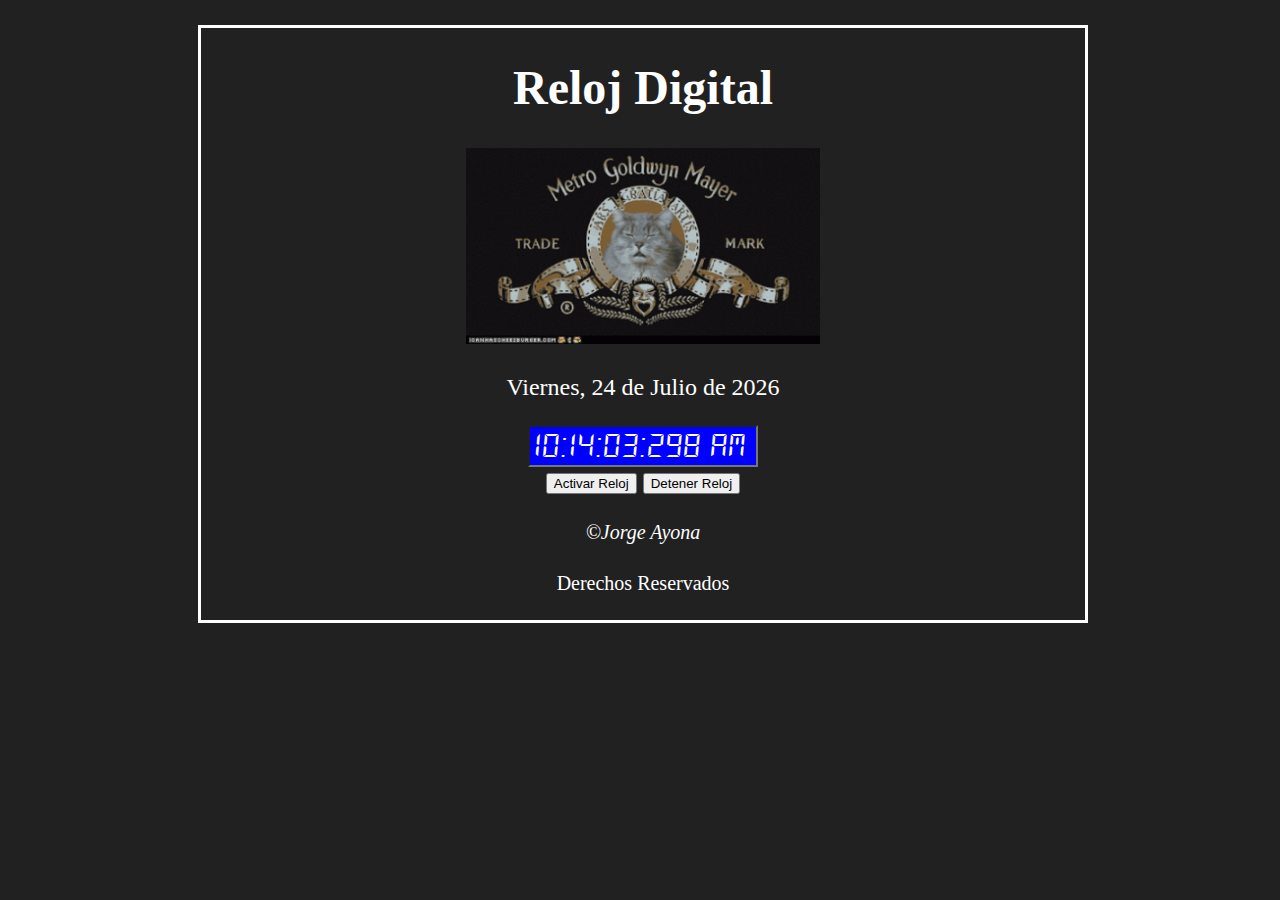
<file: OpcMod6-2/index.html>
<!DOCTYPE html>
 <html lang="en">
 <head>
 	<meta charset="UTF-8">
 	<style type="text/css">
		body{
			font-size:1.5em;
			text-align: center;
			color:#fff;
			background:#212121;
		}

		@font-face {
		    font-family: 'digi';
		    src: url('font/DS-DIGII.TTF');}
		#hora {
			margin-top:5%;
			margin-left:20%;
			width:60%;
			border: solid #fff;
			border-radius: -5px;
			font-family:'digi';
			background:blue;
			color:#fff;
			font-weight: bold;
			font-size: 1.5em;
		}
		
		#wrap{
			margin-top : 2%;
			margin-left:15%;
			margin-right: 20%;
			width: 70%;
			height: 50%;
			border: solid #fff;
			border-radius: -5px;
		}

	header img{width:40%}
	.caja {
			width:25%;
			font-family: 'digi';
			font-size: 1.5em;
			background: blue;
			color:#fff;
			
			}

	</style>
     <script language="javascript">
     $autor="Jorge Ayona"
    var intval=""
        function start_Int()
        {
                if(intval=="")
                {
                        intval=window.setInterval("start_clock()",1);
                }
                else
                {
                        stop_Int();
                }
        }
     
        function stop_Int()
        {
                if(intval!="")
                {
                        window.clearInterval(intval);
                        intval="";
                        document.formu.tiempo.value="Reloj detenido";
                }
        }
 
    function start_clock()
    {
            var d=new Date(); // Creamos una variable "d" de tipo "Date".
            var sw="am";
            var h=d.getHours(); // Asignamos a "h" la horas obtenidas de "d".
            h= (h<10)?"0"+h:h;
            var m=d.getMinutes() + "";
            m= (m<10)?"0"+m:m;
            var s=d.getSeconds() + "";
            s=(s<10)?"0"+s:s;
            var mi=d.getMilliseconds() + "";
            mi= (mi<100)?"0"+mi:mi;
            if(h>12)
            {
                    h-=12;
                    sw="pm";
            }
            if(m.length==1)
            {
                    m="0" + m;
            }
            if(s.length==1)
            {
                    s="0" + s;
            }
            document.formu.tiempo.value=h + ":" + m + ":" + s + ":" + mi + " " + sw ;
             
    }
    </script>
    </head>
 
    <body onload="start_clock()">
    <div id="wrap">
<header>
<h1>Reloj Digital</h1>
<img src="img/E51.gif" alt="gato">
</header>
    <p>
   <!--día -mes-año-->
    <script>
       	var meses = new Array ("Enero","Febrero","Marzo","Abril","Mayo","Junio","Julio","Agosto","   Septiembre","Octubre","Noviembre","Diciembre");
       	var diasSemana = new Array("Domingo","Lunes","Martes","Miércoles","Jueves","Viernes","Sábado");
    	var f=new Date();
       		document.write(diasSemana[f.getDay()] + ", " + f.getDate() + " de " + meses[f.getMonth()] + " de " + f.getFullYear());
    </script> 
</p>
    <form id="formu" name="formu">
    <input type="text" name="tiempo" class="caja" value="Reloj Detenido">
    </form>
  
   <input type="button" value="Activar Reloj" onclick="start_Int()">
    <input type="button" value="Detener Reloj" onclick="stop_Int()">
   <footer>
	      	<p><small><em><script>document.write("&copy;"+""+$autor)</script></em></small></p>
	      	<p><small><script>document.write("Derechos Reservados")</script></small></p>
	</footer>
    </body>
    </html>
</file>
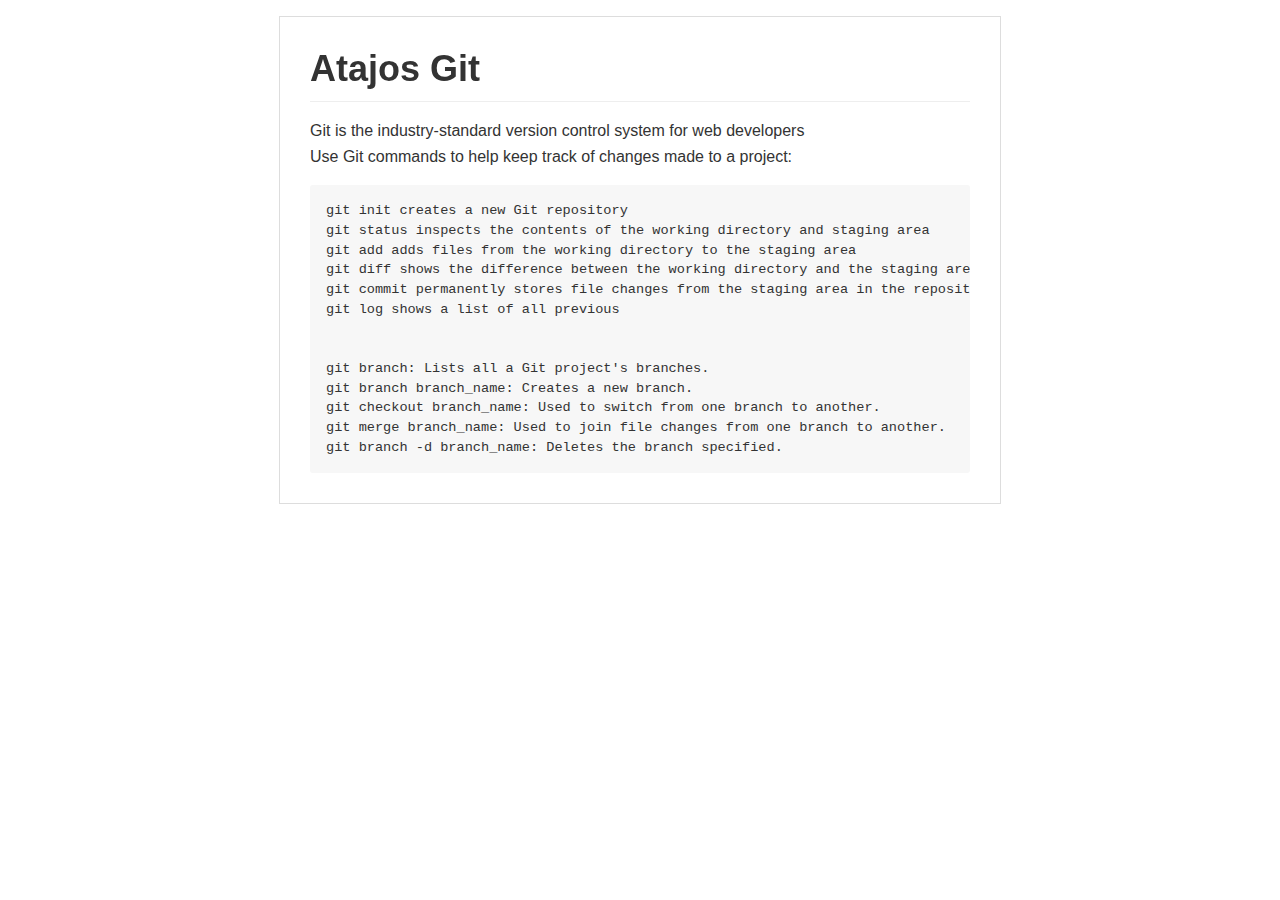
<file: atajos.html>
<!DOCTYPE html><html><head><meta charset="utf-8"><style>body {
  width: 45em;
  border: 1px solid #ddd;
  outline: 1300px solid #fff;
  margin: 16px auto;
}

body .markdown-body
{
  padding: 30px;
}

@font-face {
  font-family: fontawesome-mini;
  src: url([data-uri]) format('woff');
}

@font-face {
  font-family: octicons-anchor;
  src: url([data-uri]) format('woff');
}

.markdown-body {
  font-family: sans-serif;
  -ms-text-size-adjust: 100%;
  -webkit-text-size-adjust: 100%;
  color: #333333;
  overflow: hidden;
  font-family: "Helvetica Neue", Helvetica, "Segoe UI", Arial, freesans, sans-serif;
  font-size: 16px;
  line-height: 1.6;
  word-wrap: break-word;
}

.markdown-body a {
  background: transparent;
}

.markdown-body a:active,
.markdown-body a:hover {
  outline: 0;
}

.markdown-body b,
.markdown-body strong {
  font-weight: bold;
}

.markdown-body mark {
  background: #ff0;
  color: #000;
  font-style: italic;
  font-weight: bold;
}

.markdown-body sub,
.markdown-body sup {
  font-size: 75%;
  line-height: 0;
  position: relative;
  vertical-align: baseline;
}
.markdown-body sup {
  top: -0.5em;
}
.markdown-body sub {
  bottom: -0.25em;
}

.markdown-body h1 {
  font-size: 2em;
  margin: 0.67em 0;
}

.markdown-body img {
  border: 0;
}

.markdown-body hr {
  -moz-box-sizing: content-box;
  box-sizing: content-box;
  height: 0;
}

.markdown-body pre {
  overflow: auto;
}

.markdown-body code,
.markdown-body kbd,
.markdown-body pre,
.markdown-body samp {
  font-family: monospace, monospace;
  font-size: 1em;
}

.markdown-body input {
  color: inherit;
  font: inherit;
  margin: 0;
}

.markdown-body html input[disabled] {
  cursor: default;
}

.markdown-body input {
  line-height: normal;
}

.markdown-body input[type="checkbox"] {
  box-sizing: border-box;
  padding: 0;
}

.markdown-body table {
  border-collapse: collapse;
  border-spacing: 0;
}

.markdown-body td,
.markdown-body th {
  padding: 0;
}

.markdown-body .codehilitetable {
  border: 0;
  border-spacing: 0;
}

.markdown-body .codehilitetable tr {
  border: 0;
}

.markdown-body .codehilitetable pre,
.markdown-body .codehilitetable div.codehilite {
  margin: 0;
}

.markdown-body .linenos,
.markdown-body .code,
.markdown-body .codehilitetable td {
  border: 0;
  padding: 0;
}

.markdown-body td:not(.linenos) .linenodiv {
  padding: 0 !important;
}

.markdown-body .code {
  width: 100%;
}

.markdown-body .linenos div pre,
.markdown-body .linenodiv pre,
.markdown-body .linenodiv {
  border: 0;
  -webkit-border-radius: 0;
  -moz-border-radius: 0;
  border-radius: 0;
  -webkit-border-top-left-radius: 3px;
  -webkit-border-bottom-left-radius: 3px;
  -moz-border-radius-topleft: 3px;
  -moz-border-radius-bottomleft: 3px;
  border-top-left-radius: 3px;
  border-bottom-left-radius: 3px;
}

.markdown-body .code div pre,
.markdown-body .code div {
  border: 0;
  -webkit-border-radius: 0;
  -moz-border-radius: 0;
  border-radius: 0;
  -webkit-border-top-right-radius: 3px;
  -webkit-border-bottom-right-radius: 3px;
  -moz-border-radius-topright: 3px;
  -moz-border-radius-bottomright: 3px;
  border-top-right-radius: 3px;
  border-bottom-right-radius: 3px;
}

.markdown-body * {
  -moz-box-sizing: border-box;
  box-sizing: border-box;
}

.markdown-body input {
  font: 13px Helvetica, arial, freesans, clean, sans-serif, "Segoe UI Emoji", "Segoe UI Symbol";
  line-height: 1.4;
}

.markdown-body a {
  color: #4183c4;
  text-decoration: none;
}

.markdown-body a:hover,
.markdown-body a:focus,
.markdown-body a:active {
  text-decoration: underline;
}

.markdown-body hr {
  height: 0;
  margin: 15px 0;
  overflow: hidden;
  background: transparent;
  border: 0;
  border-bottom: 1px solid #ddd;
}

.markdown-body hr:before,
.markdown-body hr:after {
  display: table;
  content: " ";
}

.markdown-body hr:after {
  clear: both;
}

.markdown-body h1,
.markdown-body h2,
.markdown-body h3,
.markdown-body h4,
.markdown-body h5,
.markdown-body h6 {
  margin-top: 15px;
  margin-bottom: 15px;
  line-height: 1.1;
}

.markdown-body h1 {
  font-size: 30px;
}

.markdown-body h2 {
  font-size: 21px;
}

.markdown-body h3 {
  font-size: 16px;
}

.markdown-body h4 {
  font-size: 14px;
}

.markdown-body h5 {
  font-size: 12px;
}

.markdown-body h6 {
  font-size: 11px;
}

.markdown-body blockquote {
  margin: 0;
}

.markdown-body ul,
.markdown-body ol {
  padding: 0;
  margin-top: 0;
  margin-bottom: 0;
}

.markdown-body ol ol,
.markdown-body ul ol {
  list-style-type: lower-roman;
}

.markdown-body ul ul ol,
.markdown-body ul ol ol,
.markdown-body ol ul ol,
.markdown-body ol ol ol {
  list-style-type: lower-alpha;
}

.markdown-body dd {
  margin-left: 0;
}

.markdown-body code,
.markdown-body pre,
.markdown-body samp {
  font-family: Consolas, "Liberation Mono", Menlo, Courier, monospace;
  font-size: 12px;
}

.markdown-body pre {
  margin-top: 0;
  margin-bottom: 0;
}

.markdown-body kbd {
  background-color: #e7e7e7;
  background-image: -moz-linear-gradient(#fefefe, #e7e7e7);
  background-image: -webkit-linear-gradient(#fefefe, #e7e7e7);
  background-image: linear-gradient(#fefefe, #e7e7e7);
  background-repeat: repeat-x;
  border-radius: 2px;
  border: 1px solid #cfcfcf;
  color: #000;
  padding: 3px 5px;
  line-height: 10px;
  font: 11px Consolas, "Liberation Mono", Menlo, Courier, monospace;
  display: inline-block;
}

.markdown-body>*:first-child {
  margin-top: 0 !important;
}

.markdown-body>*:last-child {
  margin-bottom: 0 !important;
}

.markdown-body .headeranchor-link {
  position: absolute;
  top: 0;
  bottom: 0;
  left: 0;
  display: block;
  padding-right: 6px;
  padding-left: 30px;
  margin-left: -30px;
}

.markdown-body .headeranchor-link:focus {
  outline: none;
}

.markdown-body h1,
.markdown-body h2,
.markdown-body h3,
.markdown-body h4,
.markdown-body h5,
.markdown-body h6 {
  position: relative;
  margin-top: 1em;
  margin-bottom: 16px;
  font-weight: bold;
  line-height: 1.4;
}

.markdown-body h1 .headeranchor,
.markdown-body h2 .headeranchor,
.markdown-body h3 .headeranchor,
.markdown-body h4 .headeranchor,
.markdown-body h5 .headeranchor,
.markdown-body h6 .headeranchor {
  display: none;
  color: #000;
  vertical-align: middle;
}

.markdown-body h1:hover .headeranchor-link,
.markdown-body h2:hover .headeranchor-link,
.markdown-body h3:hover .headeranchor-link,
.markdown-body h4:hover .headeranchor-link,
.markdown-body h5:hover .headeranchor-link,
.markdown-body h6:hover .headeranchor-link {
  height: 1em;
  padding-left: 8px;
  margin-left: -30px;
  line-height: 1;
  text-decoration: none;
}

.markdown-body h1:hover .headeranchor-link .headeranchor,
.markdown-body h2:hover .headeranchor-link .headeranchor,
.markdown-body h3:hover .headeranchor-link .headeranchor,
.markdown-body h4:hover .headeranchor-link .headeranchor,
.markdown-body h5:hover .headeranchor-link .headeranchor,
.markdown-body h6:hover .headeranchor-link .headeranchor {
  display: inline-block;
}

.markdown-body h1 {
  padding-bottom: 0.3em;
  font-size: 2.25em;
  line-height: 1.2;
  border-bottom: 1px solid #eee;
}

.markdown-body h2 {
  padding-bottom: 0.3em;
  font-size: 1.75em;
  line-height: 1.225;
  border-bottom: 1px solid #eee;
}

.markdown-body h3 {
  font-size: 1.5em;
  line-height: 1.43;
}

.markdown-body h4 {
  font-size: 1.25em;
}

.markdown-body h5 {
  font-size: 1em;
}

.markdown-body h6 {
  font-size: 1em;
  color: #777;
}

.markdown-body p,
.markdown-body blockquote,
.markdown-body ul,
.markdown-body ol,
.markdown-body dl,
.markdown-body table,
.markdown-body pre,
.markdown-body .admonition {
  margin-top: 0;
  margin-bottom: 16px;
}

.markdown-body hr {
  height: 4px;
  padding: 0;
  margin: 16px 0;
  background-color: #e7e7e7;
  border: 0 none;
}

.markdown-body ul,
.markdown-body ol {
  padding-left: 2em;
}

.markdown-body ul ul,
.markdown-body ul ol,
.markdown-body ol ol,
.markdown-body ol ul {
  margin-top: 0;
  margin-bottom: 0;
}

.markdown-body li>p {
  margin-top: 16px;
}

.markdown-body dl {
  padding: 0;
}

.markdown-body dl dt {
  padding: 0;
  margin-top: 16px;
  font-size: 1em;
  font-style: italic;
  font-weight: bold;
}

.markdown-body dl dd {
  padding: 0 16px;
  margin-bottom: 16px;
}

.markdown-body blockquote {
  padding: 0 15px;
  color: #777;
  border-left: 4px solid #ddd;
}

.markdown-body blockquote>:first-child {
  margin-top: 0;
}

.markdown-body blockquote>:last-child {
  margin-bottom: 0;
}

.markdown-body table {
  display: block;
  width: 100%;
  overflow: auto;
  word-break: normal;
  word-break: keep-all;
}

.markdown-body table th {
  font-weight: bold;
}

.markdown-body table th,
.markdown-body table td {
  padding: 6px 13px;
  border: 1px solid #ddd;
}

.markdown-body table tr {
  background-color: #fff;
  border-top: 1px solid #ccc;
}

.markdown-body table tr:nth-child(2n) {
  background-color: #f8f8f8;
}

.markdown-body img {
  max-width: 100%;
  -moz-box-sizing: border-box;
  box-sizing: border-box;
}

.markdown-body code,
.markdown-body samp {
  padding: 0;
  padding-top: 0.2em;
  padding-bottom: 0.2em;
  margin: 0;
  font-size: 85%;
  background-color: rgba(0,0,0,0.04);
  border-radius: 3px;
}

.markdown-body code:before,
.markdown-body code:after {
  letter-spacing: -0.2em;
  content: "\00a0";
}

.markdown-body pre>code {
  padding: 0;
  margin: 0;
  font-size: 100%;
  word-break: normal;
  white-space: pre;
  background: transparent;
  border: 0;
}

.markdown-body .codehilite {
  margin-bottom: 16px;
}

.markdown-body .codehilite pre,
.markdown-body pre {
  padding: 16px;
  overflow: auto;
  font-size: 85%;
  line-height: 1.45;
  background-color: #f7f7f7;
  border-radius: 3px;
}

.markdown-body .codehilite pre {
  margin-bottom: 0;
  word-break: normal;
}

.markdown-body pre {
  word-wrap: normal;
}

.markdown-body pre code {
  display: inline;
  max-width: initial;
  padding: 0;
  margin: 0;
  overflow: initial;
  line-height: inherit;
  word-wrap: normal;
  background-color: transparent;
  border: 0;
}

.markdown-body pre code:before,
.markdown-body pre code:after {
  content: normal;
}

/* Admonition */
.markdown-body .admonition {
  -webkit-border-radius: 3px;
  -moz-border-radius: 3px;
  position: relative;
  border-radius: 3px;
  border: 1px solid #e0e0e0;
  border-left: 6px solid #333;
  padding: 10px 10px 10px 30px;
}

.markdown-body .admonition table {
  color: #333;
}

.markdown-body .admonition p {
  padding: 0;
}

.markdown-body .admonition-title {
  font-weight: bold;
  margin: 0;
}

.markdown-body .admonition>.admonition-title {
  color: #333;
}

.markdown-body .attention>.admonition-title {
  color: #a6d796;
}

.markdown-body .caution>.admonition-title {
  color: #d7a796;
}

.markdown-body .hint>.admonition-title {
  color: #96c6d7;
}

.markdown-body .danger>.admonition-title {
  color: #c25f77;
}

.markdown-body .question>.admonition-title {
  color: #96a6d7;
}

.markdown-body .note>.admonition-title {
  color: #d7c896;
}

.markdown-body .admonition:before,
.markdown-body .attention:before,
.markdown-body .caution:before,
.markdown-body .hint:before,
.markdown-body .danger:before,
.markdown-body .question:before,
.markdown-body .note:before {
  font: normal normal 16px fontawesome-mini;
  -moz-osx-font-smoothing: grayscale;
  -webkit-user-select: none;
  -moz-user-select: none;
  -ms-user-select: none;
  user-select: none;
  line-height: 1.5;
  color: #333;
  position: absolute;
  left: 0;
  top: 0;
  padding-top: 10px;
  padding-left: 10px;
}

.markdown-body .admonition:before {
  content: "\f056\00a0";
  color: 333;
}

.markdown-body .attention:before {
  content: "\f058\00a0";
  color: #a6d796;
}

.markdown-body .caution:before {
  content: "\f06a\00a0";
  color: #d7a796;
}

.markdown-body .hint:before {
  content: "\f05a\00a0";
  color: #96c6d7;
}

.markdown-body .danger:before {
  content: "\f057\00a0";
  color: #c25f77;
}

.markdown-body .question:before {
  content: "\f059\00a0";
  color: #96a6d7;
}

.markdown-body .note:before {
  content: "\f040\00a0";
  color: #d7c896;
}

.markdown-body .admonition::after {
  content: normal;
}

.markdown-body .attention {
  border-left: 6px solid #a6d796;
}

.markdown-body .caution {
  border-left: 6px solid #d7a796;
}

.markdown-body .hint {
  border-left: 6px solid #96c6d7;
}

.markdown-body .danger {
  border-left: 6px solid #c25f77;
}

.markdown-body .question {
  border-left: 6px solid #96a6d7;
}

.markdown-body .note {
  border-left: 6px solid #d7c896;
}

.markdown-body .admonition>*:first-child {
  margin-top: 0 !important;
}

.markdown-body .admonition>*:last-child {
  margin-bottom: 0 !important;
}

/* progress bar*/
.markdown-body .progress {
  display: block;
  width: 300px;
  margin: 10px 0;
  height: 24px;
  -webkit-border-radius: 3px;
  -moz-border-radius: 3px;
  border-radius: 3px;
  background-color: #ededed;
  position: relative;
  box-shadow: inset -1px 1px 3px rgba(0, 0, 0, .1);
}

.markdown-body .progress-label {
  position: absolute;
  text-align: center;
  font-weight: bold;
  width: 100%; margin: 0;
  line-height: 24px;
  color: #333;
  text-shadow: 1px 1px 0 #fefefe, -1px -1px 0 #fefefe, -1px 1px 0 #fefefe, 1px -1px 0 #fefefe, 0 1px 0 #fefefe, 0 -1px 0 #fefefe, 1px 0 0 #fefefe, -1px 0 0 #fefefe, 1px 1px 2px #000;
  -webkit-font-smoothing: antialiased !important;
  white-space: nowrap;
  overflow: hidden;
}

.markdown-body .progress-bar {
  height: 24px;
  float: left;
  -webkit-border-radius: 3px;
  -moz-border-radius: 3px;
  border-radius: 3px;
  background-color: #96c6d7;
  box-shadow: inset 0 1px 0 rgba(255, 255, 255, .5), inset 0 -1px 0 rgba(0, 0, 0, .1);
  background-size: 30px 30px;
  background-image: -webkit-linear-gradient(
    135deg, rgba(255, 255, 255, .4) 27%,
    transparent 27%,
    transparent 52%, rgba(255, 255, 255, .4) 52%,
    rgba(255, 255, 255, .4) 77%,
    transparent 77%, transparent
  );
  background-image: -moz-linear-gradient(
    135deg,
    rgba(255, 255, 255, .4) 27%, transparent 27%,
    transparent 52%, rgba(255, 255, 255, .4) 52%,
    rgba(255, 255, 255, .4) 77%, transparent 77%,
    transparent
  );
  background-image: -ms-linear-gradient(
    135deg,
    rgba(255, 255, 255, .4) 27%, transparent 27%,
    transparent 52%, rgba(255, 255, 255, .4) 52%,
    rgba(255, 255, 255, .4) 77%, transparent 77%,
    transparent
  );
  background-image: -o-linear-gradient(
    135deg,
    rgba(255, 255, 255, .4) 27%, transparent 27%,
    transparent 52%, rgba(255, 255, 255, .4) 52%,
    rgba(255, 255, 255, .4) 77%, transparent 77%,
    transparent
  );
  background-image: linear-gradient(
    135deg,
    rgba(255, 255, 255, .4) 27%, transparent 27%,
    transparent 52%, rgba(255, 255, 255, .4) 52%,
    rgba(255, 255, 255, .4) 77%, transparent 77%,
    transparent
  );
}

.markdown-body .progress-100plus .progress-bar {
  background-color: #a6d796;
}

.markdown-body .progress-80plus .progress-bar {
  background-color: #c6d796;
}

.markdown-body .progress-60plus .progress-bar {
  background-color: #d7c896;
}

.markdown-body .progress-40plus .progress-bar {
  background-color: #d7a796;
}

.markdown-body .progress-20plus .progress-bar {
  background-color: #d796a6;
}

.markdown-body .progress-0plus .progress-bar {
  background-color: #c25f77;
}

.markdown-body .candystripe-animate .progress-bar{
  -webkit-animation: animate-stripes 3s linear infinite;
  -moz-animation: animate-stripes 3s linear infinite;
  animation: animate-stripes 3s linear infinite;
}

@-webkit-keyframes animate-stripes {
  0% {
    background-position: 0 0;
  }

  100% {
    background-position: 60px 0;
  }
}

@-moz-keyframes animate-stripes {
  0% {
    background-position: 0 0;
  }

  100% {
    background-position: 60px 0;
  }
}

@keyframes animate-stripes {
  0% {
    background-position: 0 0;
  }

  100% {
    background-position: 60px 0;
  }
}

.markdown-body .gloss .progress-bar {
  box-shadow:
    inset 0 4px 12px rgba(255, 255, 255, .7),
    inset 0 -12px 0 rgba(0, 0, 0, .05);
}

/* Multimarkdown Critic Blocks */
.markdown-body .critic_mark {
  background: #ff0;
}

.markdown-body .critic_delete {
  color: #c82829;
  text-decoration: line-through;
}

.markdown-body .critic_insert {
  color: #718c00 ;
  text-decoration: underline;
}

.markdown-body .critic_comment {
  color: #8e908c;
  font-style: italic;
}

.markdown-body .headeranchor {
  font: normal normal 16px octicons-anchor;
  line-height: 1;
  display: inline-block;
  text-decoration: none;
  -webkit-font-smoothing: antialiased;
  -moz-osx-font-smoothing: grayscale;
  -webkit-user-select: none;
  -moz-user-select: none;
  -ms-user-select: none;
  user-select: none;
}

.headeranchor:before {
  content: '\f05c';
}

.markdown-body .task-list-item {
  list-style-type: none;
}

.markdown-body .task-list-item+.task-list-item {
  margin-top: 3px;
}

.markdown-body .task-list-item input {
  margin: 0 4px 0.25em -20px;
  vertical-align: middle;
}

/* Media */
@media only screen and (min-width: 480px) {
  .markdown-body {
    font-size:14px;
  }
}

@media only screen and (min-width: 768px) {
  .markdown-body {
    font-size:16px;
  }
}

@media print {
  .markdown-body * {
    background: transparent !important;
    color: black !important;
    filter:none !important;
    -ms-filter: none !important;
  }

  .markdown-body {
    font-size:12pt;
    max-width:100%;
    outline:none;
    border: 0;
  }

  .markdown-body a,
  .markdown-body a:visited {
    text-decoration: underline;
  }

  .markdown-body .headeranchor-link {
    display: none;
  }

  .markdown-body a[href]:after {
    content: " (" attr(href) ")";
  }

  .markdown-body abbr[title]:after {
    content: " (" attr(title) ")";
  }

  .markdown-body .ir a:after,
  .markdown-body a[href^="javascript:"]:after,
  .markdown-body a[href^="#"]:after {
    content: "";
  }

  .markdown-body pre {
    white-space: pre;
    white-space: pre-wrap;
    word-wrap: break-word;
  }

  .markdown-body pre,
  .markdown-body blockquote {
    border: 1px solid #999;
    padding-right: 1em;
    page-break-inside: avoid;
  }

  .markdown-body .progress,
  .markdown-body .progress-bar {
    -moz-box-shadow: none;
    -webkit-box-shadow: none;
    box-shadow: none;
  }

  .markdown-body .progress {
    border: 1px solid #ddd;
  }

  .markdown-body .progress-bar {
    height: 22px;
    border-right: 1px solid #ddd;
  }

  .markdown-body tr,
  .markdown-body img {
    page-break-inside: avoid;
  }

  .markdown-body img {
    max-width: 100% !important;
  }

  .markdown-body p,
  .markdown-body h2,
  .markdown-body h3 {
    orphans: 3;
    widows: 3;
  }

  .markdown-body h2,
  .markdown-body h3 {
    page-break-after: avoid;
  }
}
</style><title>atajos</title></head><body><article class="markdown-body"><h1 id="atajos-git"><a name="user-content-atajos-git" href="#atajos-git" class="headeranchor-link" aria-hidden="true"><span class="headeranchor"></span></a>Atajos Git</h1>
<p>Git is the industry-standard version control system for web developers<br />
Use Git commands to help keep track of changes made to a project:</p>
<pre><code>git init creates a new Git repository
git status inspects the contents of the working directory and staging area
git add adds files from the working directory to the staging area
git diff shows the difference between the working directory and the staging area
git commit permanently stores file changes from the staging area in the repository
git log shows a list of all previous


git branch: Lists all a Git project's branches.
git branch branch_name: Creates a new branch.
git checkout branch_name: Used to switch from one branch to another.
git merge branch_name: Used to join file changes from one branch to another.
git branch -d branch_name: Deletes the branch specified.
</code></pre></article></body></html>
</file>
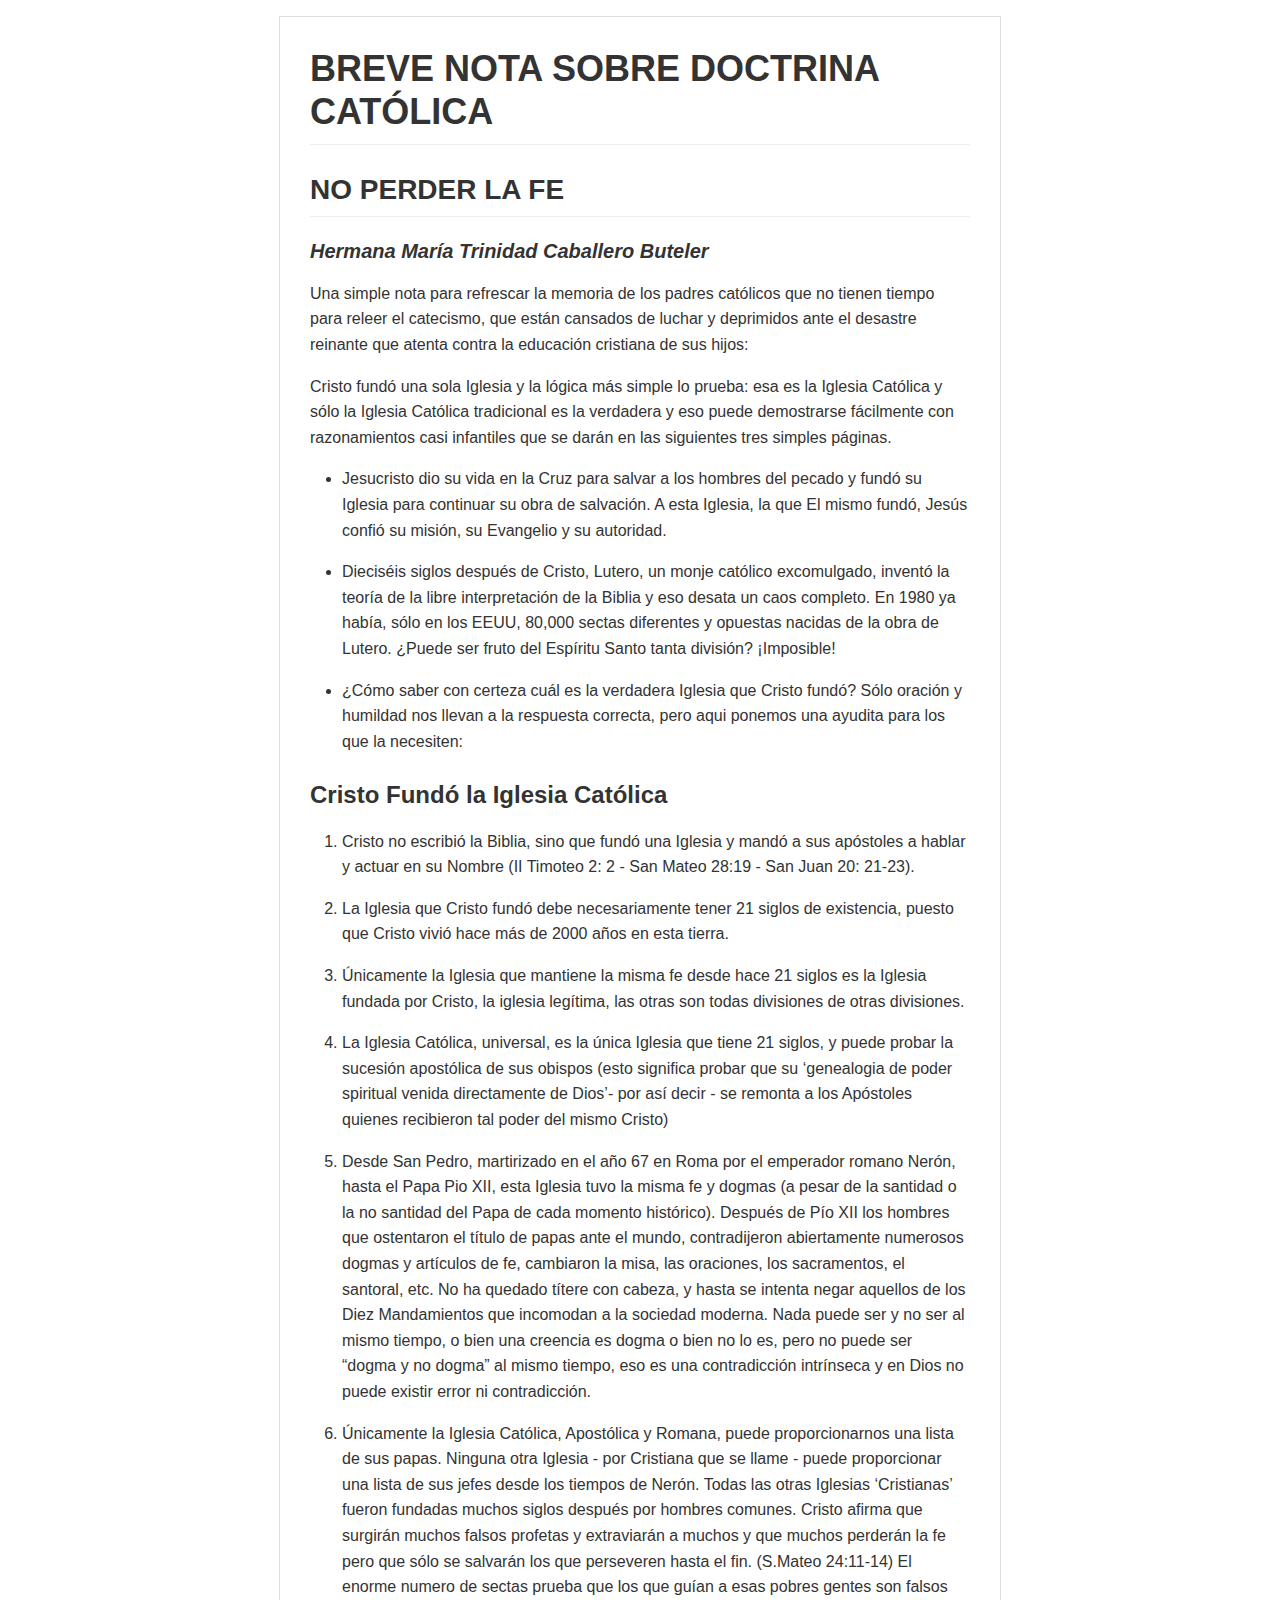
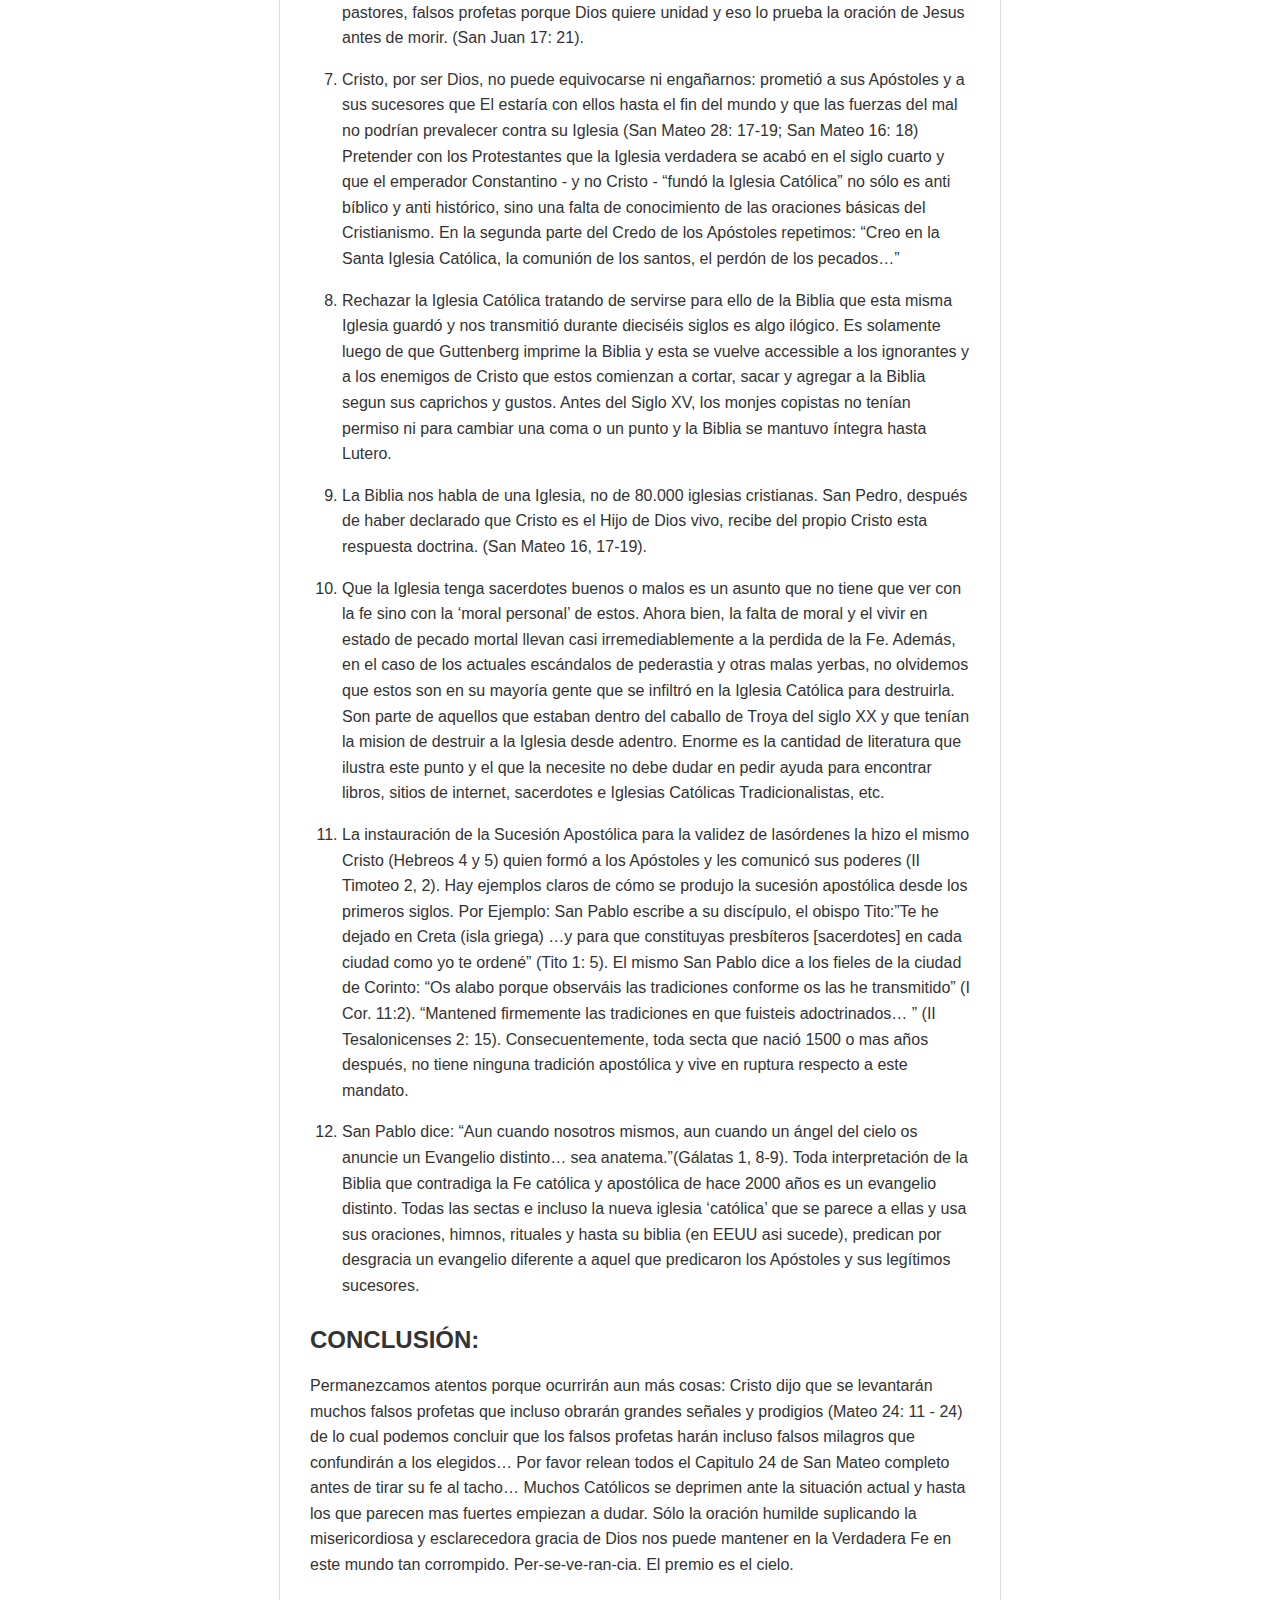
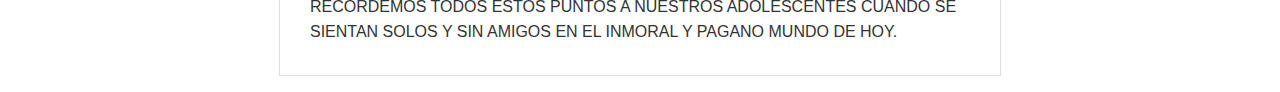
<file: doctrinacatolica.html>
<!DOCTYPE html><html><head><meta charset="utf-8"><style>body {
  width: 45em;
  border: 1px solid #ddd;
  outline: 1300px solid #fff;
  margin: 16px auto;
}

body .markdown-body
{
  padding: 30px;
}

@font-face {
  font-family: fontawesome-mini;
  src: url([data-uri]) format('woff');
}

@font-face {
  font-family: octicons-anchor;
  src: url([data-uri]) format('woff');
}

.markdown-body {
  font-family: sans-serif;
  -ms-text-size-adjust: 100%;
  -webkit-text-size-adjust: 100%;
  color: #333333;
  overflow: hidden;
  font-family: "Helvetica Neue", Helvetica, "Segoe UI", Arial, freesans, sans-serif;
  font-size: 16px;
  line-height: 1.6;
  word-wrap: break-word;
}

.markdown-body a {
  background: transparent;
}

.markdown-body a:active,
.markdown-body a:hover {
  outline: 0;
}

.markdown-body b,
.markdown-body strong {
  font-weight: bold;
}

.markdown-body mark {
  background: #ff0;
  color: #000;
  font-style: italic;
  font-weight: bold;
}

.markdown-body sub,
.markdown-body sup {
  font-size: 75%;
  line-height: 0;
  position: relative;
  vertical-align: baseline;
}
.markdown-body sup {
  top: -0.5em;
}
.markdown-body sub {
  bottom: -0.25em;
}

.markdown-body h1 {
  font-size: 2em;
  margin: 0.67em 0;
}

.markdown-body img {
  border: 0;
}

.markdown-body hr {
  -moz-box-sizing: content-box;
  box-sizing: content-box;
  height: 0;
}

.markdown-body pre {
  overflow: auto;
}

.markdown-body code,
.markdown-body kbd,
.markdown-body pre,
.markdown-body samp {
  font-family: monospace, monospace;
  font-size: 1em;
}

.markdown-body input {
  color: inherit;
  font: inherit;
  margin: 0;
}

.markdown-body html input[disabled] {
  cursor: default;
}

.markdown-body input {
  line-height: normal;
}

.markdown-body input[type="checkbox"] {
  box-sizing: border-box;
  padding: 0;
}

.markdown-body table {
  border-collapse: collapse;
  border-spacing: 0;
}

.markdown-body td,
.markdown-body th {
  padding: 0;
}

.markdown-body .codehilitetable {
  border: 0;
  border-spacing: 0;
}

.markdown-body .codehilitetable tr {
  border: 0;
}

.markdown-body .codehilitetable pre,
.markdown-body .codehilitetable div.codehilite {
  margin: 0;
}

.markdown-body .linenos,
.markdown-body .code,
.markdown-body .codehilitetable td {
  border: 0;
  padding: 0;
}

.markdown-body td:not(.linenos) .linenodiv {
  padding: 0 !important;
}

.markdown-body .code {
  width: 100%;
}

.markdown-body .linenos div pre,
.markdown-body .linenodiv pre,
.markdown-body .linenodiv {
  border: 0;
  -webkit-border-radius: 0;
  -moz-border-radius: 0;
  border-radius: 0;
  -webkit-border-top-left-radius: 3px;
  -webkit-border-bottom-left-radius: 3px;
  -moz-border-radius-topleft: 3px;
  -moz-border-radius-bottomleft: 3px;
  border-top-left-radius: 3px;
  border-bottom-left-radius: 3px;
}

.markdown-body .code div pre,
.markdown-body .code div {
  border: 0;
  -webkit-border-radius: 0;
  -moz-border-radius: 0;
  border-radius: 0;
  -webkit-border-top-right-radius: 3px;
  -webkit-border-bottom-right-radius: 3px;
  -moz-border-radius-topright: 3px;
  -moz-border-radius-bottomright: 3px;
  border-top-right-radius: 3px;
  border-bottom-right-radius: 3px;
}

.markdown-body * {
  -moz-box-sizing: border-box;
  box-sizing: border-box;
}

.markdown-body input {
  font: 13px Helvetica, arial, freesans, clean, sans-serif, "Segoe UI Emoji", "Segoe UI Symbol";
  line-height: 1.4;
}

.markdown-body a {
  color: #4183c4;
  text-decoration: none;
}

.markdown-body a:hover,
.markdown-body a:focus,
.markdown-body a:active {
  text-decoration: underline;
}

.markdown-body hr {
  height: 0;
  margin: 15px 0;
  overflow: hidden;
  background: transparent;
  border: 0;
  border-bottom: 1px solid #ddd;
}

.markdown-body hr:before,
.markdown-body hr:after {
  display: table;
  content: " ";
}

.markdown-body hr:after {
  clear: both;
}

.markdown-body h1,
.markdown-body h2,
.markdown-body h3,
.markdown-body h4,
.markdown-body h5,
.markdown-body h6 {
  margin-top: 15px;
  margin-bottom: 15px;
  line-height: 1.1;
}

.markdown-body h1 {
  font-size: 30px;
}

.markdown-body h2 {
  font-size: 21px;
}

.markdown-body h3 {
  font-size: 16px;
}

.markdown-body h4 {
  font-size: 14px;
}

.markdown-body h5 {
  font-size: 12px;
}

.markdown-body h6 {
  font-size: 11px;
}

.markdown-body blockquote {
  margin: 0;
}

.markdown-body ul,
.markdown-body ol {
  padding: 0;
  margin-top: 0;
  margin-bottom: 0;
}

.markdown-body ol ol,
.markdown-body ul ol {
  list-style-type: lower-roman;
}

.markdown-body ul ul ol,
.markdown-body ul ol ol,
.markdown-body ol ul ol,
.markdown-body ol ol ol {
  list-style-type: lower-alpha;
}

.markdown-body dd {
  margin-left: 0;
}

.markdown-body code,
.markdown-body pre,
.markdown-body samp {
  font-family: Consolas, "Liberation Mono", Menlo, Courier, monospace;
  font-size: 12px;
}

.markdown-body pre {
  margin-top: 0;
  margin-bottom: 0;
}

.markdown-body kbd {
  background-color: #e7e7e7;
  background-image: -moz-linear-gradient(#fefefe, #e7e7e7);
  background-image: -webkit-linear-gradient(#fefefe, #e7e7e7);
  background-image: linear-gradient(#fefefe, #e7e7e7);
  background-repeat: repeat-x;
  border-radius: 2px;
  border: 1px solid #cfcfcf;
  color: #000;
  padding: 3px 5px;
  line-height: 10px;
  font: 11px Consolas, "Liberation Mono", Menlo, Courier, monospace;
  display: inline-block;
}

.markdown-body>*:first-child {
  margin-top: 0 !important;
}

.markdown-body>*:last-child {
  margin-bottom: 0 !important;
}

.markdown-body .headeranchor-link {
  position: absolute;
  top: 0;
  bottom: 0;
  left: 0;
  display: block;
  padding-right: 6px;
  padding-left: 30px;
  margin-left: -30px;
}

.markdown-body .headeranchor-link:focus {
  outline: none;
}

.markdown-body h1,
.markdown-body h2,
.markdown-body h3,
.markdown-body h4,
.markdown-body h5,
.markdown-body h6 {
  position: relative;
  margin-top: 1em;
  margin-bottom: 16px;
  font-weight: bold;
  line-height: 1.4;
}

.markdown-body h1 .headeranchor,
.markdown-body h2 .headeranchor,
.markdown-body h3 .headeranchor,
.markdown-body h4 .headeranchor,
.markdown-body h5 .headeranchor,
.markdown-body h6 .headeranchor {
  display: none;
  color: #000;
  vertical-align: middle;
}

.markdown-body h1:hover .headeranchor-link,
.markdown-body h2:hover .headeranchor-link,
.markdown-body h3:hover .headeranchor-link,
.markdown-body h4:hover .headeranchor-link,
.markdown-body h5:hover .headeranchor-link,
.markdown-body h6:hover .headeranchor-link {
  height: 1em;
  padding-left: 8px;
  margin-left: -30px;
  line-height: 1;
  text-decoration: none;
}

.markdown-body h1:hover .headeranchor-link .headeranchor,
.markdown-body h2:hover .headeranchor-link .headeranchor,
.markdown-body h3:hover .headeranchor-link .headeranchor,
.markdown-body h4:hover .headeranchor-link .headeranchor,
.markdown-body h5:hover .headeranchor-link .headeranchor,
.markdown-body h6:hover .headeranchor-link .headeranchor {
  display: inline-block;
}

.markdown-body h1 {
  padding-bottom: 0.3em;
  font-size: 2.25em;
  line-height: 1.2;
  border-bottom: 1px solid #eee;
}

.markdown-body h2 {
  padding-bottom: 0.3em;
  font-size: 1.75em;
  line-height: 1.225;
  border-bottom: 1px solid #eee;
}

.markdown-body h3 {
  font-size: 1.5em;
  line-height: 1.43;
}

.markdown-body h4 {
  font-size: 1.25em;
}

.markdown-body h5 {
  font-size: 1em;
}

.markdown-body h6 {
  font-size: 1em;
  color: #777;
}

.markdown-body p,
.markdown-body blockquote,
.markdown-body ul,
.markdown-body ol,
.markdown-body dl,
.markdown-body table,
.markdown-body pre,
.markdown-body .admonition {
  margin-top: 0;
  margin-bottom: 16px;
}

.markdown-body hr {
  height: 4px;
  padding: 0;
  margin: 16px 0;
  background-color: #e7e7e7;
  border: 0 none;
}

.markdown-body ul,
.markdown-body ol {
  padding-left: 2em;
}

.markdown-body ul ul,
.markdown-body ul ol,
.markdown-body ol ol,
.markdown-body ol ul {
  margin-top: 0;
  margin-bottom: 0;
}

.markdown-body li>p {
  margin-top: 16px;
}

.markdown-body dl {
  padding: 0;
}

.markdown-body dl dt {
  padding: 0;
  margin-top: 16px;
  font-size: 1em;
  font-style: italic;
  font-weight: bold;
}

.markdown-body dl dd {
  padding: 0 16px;
  margin-bottom: 16px;
}

.markdown-body blockquote {
  padding: 0 15px;
  color: #777;
  border-left: 4px solid #ddd;
}

.markdown-body blockquote>:first-child {
  margin-top: 0;
}

.markdown-body blockquote>:last-child {
  margin-bottom: 0;
}

.markdown-body table {
  display: block;
  width: 100%;
  overflow: auto;
  word-break: normal;
  word-break: keep-all;
}

.markdown-body table th {
  font-weight: bold;
}

.markdown-body table th,
.markdown-body table td {
  padding: 6px 13px;
  border: 1px solid #ddd;
}

.markdown-body table tr {
  background-color: #fff;
  border-top: 1px solid #ccc;
}

.markdown-body table tr:nth-child(2n) {
  background-color: #f8f8f8;
}

.markdown-body img {
  max-width: 100%;
  -moz-box-sizing: border-box;
  box-sizing: border-box;
}

.markdown-body code,
.markdown-body samp {
  padding: 0;
  padding-top: 0.2em;
  padding-bottom: 0.2em;
  margin: 0;
  font-size: 85%;
  background-color: rgba(0,0,0,0.04);
  border-radius: 3px;
}

.markdown-body code:before,
.markdown-body code:after {
  letter-spacing: -0.2em;
  content: "\00a0";
}

.markdown-body pre>code {
  padding: 0;
  margin: 0;
  font-size: 100%;
  word-break: normal;
  white-space: pre;
  background: transparent;
  border: 0;
}

.markdown-body .codehilite {
  margin-bottom: 16px;
}

.markdown-body .codehilite pre,
.markdown-body pre {
  padding: 16px;
  overflow: auto;
  font-size: 85%;
  line-height: 1.45;
  background-color: #f7f7f7;
  border-radius: 3px;
}

.markdown-body .codehilite pre {
  margin-bottom: 0;
  word-break: normal;
}

.markdown-body pre {
  word-wrap: normal;
}

.markdown-body pre code {
  display: inline;
  max-width: initial;
  padding: 0;
  margin: 0;
  overflow: initial;
  line-height: inherit;
  word-wrap: normal;
  background-color: transparent;
  border: 0;
}

.markdown-body pre code:before,
.markdown-body pre code:after {
  content: normal;
}

/* Admonition */
.markdown-body .admonition {
  -webkit-border-radius: 3px;
  -moz-border-radius: 3px;
  position: relative;
  border-radius: 3px;
  border: 1px solid #e0e0e0;
  border-left: 6px solid #333;
  padding: 10px 10px 10px 30px;
}

.markdown-body .admonition table {
  color: #333;
}

.markdown-body .admonition p {
  padding: 0;
}

.markdown-body .admonition-title {
  font-weight: bold;
  margin: 0;
}

.markdown-body .admonition>.admonition-title {
  color: #333;
}

.markdown-body .attention>.admonition-title {
  color: #a6d796;
}

.markdown-body .caution>.admonition-title {
  color: #d7a796;
}

.markdown-body .hint>.admonition-title {
  color: #96c6d7;
}

.markdown-body .danger>.admonition-title {
  color: #c25f77;
}

.markdown-body .question>.admonition-title {
  color: #96a6d7;
}

.markdown-body .note>.admonition-title {
  color: #d7c896;
}

.markdown-body .admonition:before,
.markdown-body .attention:before,
.markdown-body .caution:before,
.markdown-body .hint:before,
.markdown-body .danger:before,
.markdown-body .question:before,
.markdown-body .note:before {
  font: normal normal 16px fontawesome-mini;
  -moz-osx-font-smoothing: grayscale;
  -webkit-user-select: none;
  -moz-user-select: none;
  -ms-user-select: none;
  user-select: none;
  line-height: 1.5;
  color: #333;
  position: absolute;
  left: 0;
  top: 0;
  padding-top: 10px;
  padding-left: 10px;
}

.markdown-body .admonition:before {
  content: "\f056\00a0";
  color: 333;
}

.markdown-body .attention:before {
  content: "\f058\00a0";
  color: #a6d796;
}

.markdown-body .caution:before {
  content: "\f06a\00a0";
  color: #d7a796;
}

.markdown-body .hint:before {
  content: "\f05a\00a0";
  color: #96c6d7;
}

.markdown-body .danger:before {
  content: "\f057\00a0";
  color: #c25f77;
}

.markdown-body .question:before {
  content: "\f059\00a0";
  color: #96a6d7;
}

.markdown-body .note:before {
  content: "\f040\00a0";
  color: #d7c896;
}

.markdown-body .admonition::after {
  content: normal;
}

.markdown-body .attention {
  border-left: 6px solid #a6d796;
}

.markdown-body .caution {
  border-left: 6px solid #d7a796;
}

.markdown-body .hint {
  border-left: 6px solid #96c6d7;
}

.markdown-body .danger {
  border-left: 6px solid #c25f77;
}

.markdown-body .question {
  border-left: 6px solid #96a6d7;
}

.markdown-body .note {
  border-left: 6px solid #d7c896;
}

.markdown-body .admonition>*:first-child {
  margin-top: 0 !important;
}

.markdown-body .admonition>*:last-child {
  margin-bottom: 0 !important;
}

/* progress bar*/
.markdown-body .progress {
  display: block;
  width: 300px;
  margin: 10px 0;
  height: 24px;
  -webkit-border-radius: 3px;
  -moz-border-radius: 3px;
  border-radius: 3px;
  background-color: #ededed;
  position: relative;
  box-shadow: inset -1px 1px 3px rgba(0, 0, 0, .1);
}

.markdown-body .progress-label {
  position: absolute;
  text-align: center;
  font-weight: bold;
  width: 100%; margin: 0;
  line-height: 24px;
  color: #333;
  text-shadow: 1px 1px 0 #fefefe, -1px -1px 0 #fefefe, -1px 1px 0 #fefefe, 1px -1px 0 #fefefe, 0 1px 0 #fefefe, 0 -1px 0 #fefefe, 1px 0 0 #fefefe, -1px 0 0 #fefefe, 1px 1px 2px #000;
  -webkit-font-smoothing: antialiased !important;
  white-space: nowrap;
  overflow: hidden;
}

.markdown-body .progress-bar {
  height: 24px;
  float: left;
  -webkit-border-radius: 3px;
  -moz-border-radius: 3px;
  border-radius: 3px;
  background-color: #96c6d7;
  box-shadow: inset 0 1px 0 rgba(255, 255, 255, .5), inset 0 -1px 0 rgba(0, 0, 0, .1);
  background-size: 30px 30px;
  background-image: -webkit-linear-gradient(
    135deg, rgba(255, 255, 255, .4) 27%,
    transparent 27%,
    transparent 52%, rgba(255, 255, 255, .4) 52%,
    rgba(255, 255, 255, .4) 77%,
    transparent 77%, transparent
  );
  background-image: -moz-linear-gradient(
    135deg,
    rgba(255, 255, 255, .4) 27%, transparent 27%,
    transparent 52%, rgba(255, 255, 255, .4) 52%,
    rgba(255, 255, 255, .4) 77%, transparent 77%,
    transparent
  );
  background-image: -ms-linear-gradient(
    135deg,
    rgba(255, 255, 255, .4) 27%, transparent 27%,
    transparent 52%, rgba(255, 255, 255, .4) 52%,
    rgba(255, 255, 255, .4) 77%, transparent 77%,
    transparent
  );
  background-image: -o-linear-gradient(
    135deg,
    rgba(255, 255, 255, .4) 27%, transparent 27%,
    transparent 52%, rgba(255, 255, 255, .4) 52%,
    rgba(255, 255, 255, .4) 77%, transparent 77%,
    transparent
  );
  background-image: linear-gradient(
    135deg,
    rgba(255, 255, 255, .4) 27%, transparent 27%,
    transparent 52%, rgba(255, 255, 255, .4) 52%,
    rgba(255, 255, 255, .4) 77%, transparent 77%,
    transparent
  );
}

.markdown-body .progress-100plus .progress-bar {
  background-color: #a6d796;
}

.markdown-body .progress-80plus .progress-bar {
  background-color: #c6d796;
}

.markdown-body .progress-60plus .progress-bar {
  background-color: #d7c896;
}

.markdown-body .progress-40plus .progress-bar {
  background-color: #d7a796;
}

.markdown-body .progress-20plus .progress-bar {
  background-color: #d796a6;
}

.markdown-body .progress-0plus .progress-bar {
  background-color: #c25f77;
}

.markdown-body .candystripe-animate .progress-bar{
  -webkit-animation: animate-stripes 3s linear infinite;
  -moz-animation: animate-stripes 3s linear infinite;
  animation: animate-stripes 3s linear infinite;
}

@-webkit-keyframes animate-stripes {
  0% {
    background-position: 0 0;
  }

  100% {
    background-position: 60px 0;
  }
}

@-moz-keyframes animate-stripes {
  0% {
    background-position: 0 0;
  }

  100% {
    background-position: 60px 0;
  }
}

@keyframes animate-stripes {
  0% {
    background-position: 0 0;
  }

  100% {
    background-position: 60px 0;
  }
}

.markdown-body .gloss .progress-bar {
  box-shadow:
    inset 0 4px 12px rgba(255, 255, 255, .7),
    inset 0 -12px 0 rgba(0, 0, 0, .05);
}

/* Multimarkdown Critic Blocks */
.markdown-body .critic_mark {
  background: #ff0;
}

.markdown-body .critic_delete {
  color: #c82829;
  text-decoration: line-through;
}

.markdown-body .critic_insert {
  color: #718c00 ;
  text-decoration: underline;
}

.markdown-body .critic_comment {
  color: #8e908c;
  font-style: italic;
}

.markdown-body .headeranchor {
  font: normal normal 16px octicons-anchor;
  line-height: 1;
  display: inline-block;
  text-decoration: none;
  -webkit-font-smoothing: antialiased;
  -moz-osx-font-smoothing: grayscale;
  -webkit-user-select: none;
  -moz-user-select: none;
  -ms-user-select: none;
  user-select: none;
}

.headeranchor:before {
  content: '\f05c';
}

.markdown-body .task-list-item {
  list-style-type: none;
}

.markdown-body .task-list-item+.task-list-item {
  margin-top: 3px;
}

.markdown-body .task-list-item input {
  margin: 0 4px 0.25em -20px;
  vertical-align: middle;
}

/* Media */
@media only screen and (min-width: 480px) {
  .markdown-body {
    font-size:14px;
  }
}

@media only screen and (min-width: 768px) {
  .markdown-body {
    font-size:16px;
  }
}

@media print {
  .markdown-body * {
    background: transparent !important;
    color: black !important;
    filter:none !important;
    -ms-filter: none !important;
  }

  .markdown-body {
    font-size:12pt;
    max-width:100%;
    outline:none;
    border: 0;
  }

  .markdown-body a,
  .markdown-body a:visited {
    text-decoration: underline;
  }

  .markdown-body .headeranchor-link {
    display: none;
  }

  .markdown-body a[href]:after {
    content: " (" attr(href) ")";
  }

  .markdown-body abbr[title]:after {
    content: " (" attr(title) ")";
  }

  .markdown-body .ir a:after,
  .markdown-body a[href^="javascript:"]:after,
  .markdown-body a[href^="#"]:after {
    content: "";
  }

  .markdown-body pre {
    white-space: pre;
    white-space: pre-wrap;
    word-wrap: break-word;
  }

  .markdown-body pre,
  .markdown-body blockquote {
    border: 1px solid #999;
    padding-right: 1em;
    page-break-inside: avoid;
  }

  .markdown-body .progress,
  .markdown-body .progress-bar {
    -moz-box-shadow: none;
    -webkit-box-shadow: none;
    box-shadow: none;
  }

  .markdown-body .progress {
    border: 1px solid #ddd;
  }

  .markdown-body .progress-bar {
    height: 22px;
    border-right: 1px solid #ddd;
  }

  .markdown-body tr,
  .markdown-body img {
    page-break-inside: avoid;
  }

  .markdown-body img {
    max-width: 100% !important;
  }

  .markdown-body p,
  .markdown-body h2,
  .markdown-body h3 {
    orphans: 3;
    widows: 3;
  }

  .markdown-body h2,
  .markdown-body h3 {
    page-break-after: avoid;
  }
}
</style><title>doctrinacatolica</title></head><body><article class="markdown-body"><h1 id="breve-nota-sobre-doctrina-catolica"><a name="user-content-breve-nota-sobre-doctrina-catolica" href="#breve-nota-sobre-doctrina-catolica" class="headeranchor-link" aria-hidden="true"><span class="headeranchor"></span></a>BREVE NOTA SOBRE DOCTRINA CATÓLICA</h1>
<h2 id="no-perder-la-fe"><a name="user-content-no-perder-la-fe" href="#no-perder-la-fe" class="headeranchor-link" aria-hidden="true"><span class="headeranchor"></span></a>NO PERDER LA FE</h2>
<h4 id="hermana-maria-trinidad-caballero-buteler"><a name="user-content-hermana-maria-trinidad-caballero-buteler" href="#hermana-maria-trinidad-caballero-buteler" class="headeranchor-link" aria-hidden="true"><span class="headeranchor"></span></a><i>Hermana María Trinidad Caballero Buteler</i></h4>
<p>Una simple nota para refrescar la memoria de los padres católicos que no tienen tiempo para releer el catecismo, que están cansados de luchar y deprimidos ante el desastre reinante que atenta contra la educación cristiana de sus hijos:</p>
<p>Cristo fundó una sola Iglesia y la lógica más simple lo prueba: esa es la Iglesia Católica y sólo la Iglesia Católica tradicional es la verdadera y eso puede demostrarse fácilmente con razonamientos casi infantiles que se darán en las siguientes tres simples páginas.</p>
<ul>
<li>
<p>Jesucristo dio su vida en la Cruz para salvar a los hombres del pecado y fundó su Iglesia para continuar su obra de salvación. A esta Iglesia, la que El mismo fundó, Jesús confió su misión, su Evangelio y su autoridad.</p>
</li>
<li>
<p>Dieciséis siglos después de Cristo, Lutero, un monje católico excomulgado, inventó la teoría de la libre interpretación de la Biblia y eso desata un caos completo. En 1980 ya había, sólo en los EEUU, 80,000 sectas diferentes y opuestas nacidas de la obra de Lutero. ¿Puede ser fruto del Espíritu Santo tanta división? ¡Imposible!</p>
</li>
<li>
<p>¿Cómo saber con certeza cuál es la verdadera Iglesia que Cristo fundó? Sólo oración y humildad nos llevan a la respuesta correcta, pero aqui ponemos una ayudita para los que la necesiten:</p>
</li>
</ul>
<h3 id="cristo-fundo-la-iglesia-catolica"><a name="user-content-cristo-fundo-la-iglesia-catolica" href="#cristo-fundo-la-iglesia-catolica" class="headeranchor-link" aria-hidden="true"><span class="headeranchor"></span></a>Cristo Fundó la Iglesia Católica</h3>
<ol>
<li>
<p>Cristo no escribió la Biblia, sino que fundó una Iglesia y mandó a sus apóstoles a hablar y actuar en su Nombre (II Timoteo 2: 2 - San Mateo 28:19 - San Juan 20: 21-23).</p>
</li>
<li>
<p>La Iglesia que Cristo fundó debe necesariamente tener 21 siglos de existencia, puesto que Cristo vivió hace más de 2000 años en esta tierra.</p>
</li>
<li>
<p>Únicamente la Iglesia que mantiene la misma fe desde hace 21 siglos es la Iglesia fundada por Cristo, la iglesia legítima, las otras son todas divisiones de otras divisiones.</p>
</li>
<li>
<p>La Iglesia Católica, universal, es la única Iglesia que tiene 21 siglos, y puede probar la sucesión apostólica de sus obispos (esto significa probar que su ‘genealogia de poder spiritual venida directamente de Dios’- por así decir - se remonta a los Apóstoles quienes recibieron tal poder del mismo Cristo)</p>
</li>
<li>
<p>Desde San Pedro, martirizado en el año 67 en Roma por el emperador romano Nerón, hasta el Papa Pio XII, esta Iglesia tuvo la misma fe y dogmas (a pesar de la santidad o la no santidad del Papa de cada momento histórico). Después de Pío XII los hombres que ostentaron el título de papas ante el mundo, contradijeron abiertamente numerosos dogmas y artículos de fe, cambiaron la misa, las oraciones, los sacramentos, el santoral, etc. No ha quedado títere con cabeza, y hasta se intenta negar aquellos de los Diez Mandamientos que incomodan a la sociedad moderna. Nada puede ser y no ser al mismo tiempo, o bien una creencia es dogma o bien no lo es, pero no puede ser “dogma y no dogma” al mismo tiempo, eso es una contradicción intrínseca y en Dios no puede existir error ni contradicción.</p>
</li>
<li>
<p>Únicamente la Iglesia Católica, Apostólica y Romana, puede proporcionarnos una lista de sus papas. Ninguna otra Iglesia - por Cristiana que se llame - puede proporcionar una lista de sus jefes desde los tiempos de Nerón. Todas las otras Iglesias ‘Cristianas’ fueron fundadas muchos siglos después por hombres comunes. Cristo afirma que surgirán muchos falsos profetas y extraviarán a muchos y que muchos perderán la fe pero que sólo se salvarán los que perseveren hasta el fin. (S.Mateo 24:11-14) El enorme numero de sectas prueba que los que guían a esas pobres gentes son falsos pastores, falsos profetas porque Dios quiere unidad y eso lo prueba la oración de Jesus antes de morir. (San Juan 17: 21).</p>
</li>
<li>
<p>Cristo, por ser Dios, no puede equivocarse ni engañarnos: prometió a sus Apóstoles y a sus sucesores que El estaría con ellos hasta el fin del mundo y que las fuerzas del mal no podrían prevalecer contra su Iglesia (San Mateo 28: 17-19; San Mateo 16: 18) Pretender con los Protestantes que la Iglesia verdadera se acabó en el siglo cuarto y que el emperador Constantino - y no Cristo - &ldquo;fundó la Iglesia Católica&rdquo; no sólo es anti bíblico y anti histórico, sino una falta de conocimiento de las oraciones básicas del Cristianismo. En la segunda parte del Credo de los Apóstoles repetimos: “Creo en la Santa Iglesia Católica, la comunión de los santos, el perdón de los pecados&hellip;”</p>
</li>
<li>
<p>Rechazar la Iglesia Católica tratando de servirse para ello de la Biblia que esta misma Iglesia guardó y nos transmitió durante dieciséis siglos es algo ilógico. Es solamente luego de que Guttenberg imprime la Biblia y esta se vuelve accessible a los ignorantes y a los enemigos de Cristo que estos comienzan a cortar, sacar y agregar a la Biblia segun sus caprichos y gustos. Antes del Siglo XV, los monjes copistas no tenían permiso ni para cambiar una coma o un punto y la Biblia se mantuvo íntegra hasta Lutero.</p>
</li>
<li>
<p>La Biblia nos habla de una Iglesia, no de 80.000 iglesias cristianas. San Pedro, después de haber declarado que Cristo es el Hijo de Dios vivo, recibe del propio Cristo esta respuesta doctrina. (San Mateo 16, 17-19).</p>
</li>
<li>
<p>Que la Iglesia tenga sacerdotes buenos o malos es un asunto que no tiene que ver con la fe sino con la ‘moral personal’ de estos. Ahora bien, la falta de moral y el vivir en estado de pecado mortal llevan casi irremediablemente a la perdida de la Fe. Además, en el caso de los actuales escándalos de pederastia y otras malas yerbas, no olvidemos que estos son en su mayoría gente que se infiltró en la Iglesia Católica para destruirla. Son parte de aquellos que estaban dentro del caballo de Troya del siglo XX y que tenían la mision de destruir a la Iglesia desde adentro. Enorme es la cantidad de literatura que ilustra este punto y el que la necesite no debe dudar en pedir ayuda para encontrar libros, sitios de internet, sacerdotes e Iglesias Católicas Tradicionalistas, etc.</p>
</li>
<li>
<p>La instauración de la Sucesión Apostólica para la validez de lasórdenes la hizo el mismo Cristo (Hebreos 4 y 5) quien formó a los Apóstoles y les comunicó sus poderes (II Timoteo 2, 2). Hay ejemplos claros de cómo se produjo la sucesión apostólica desde los primeros siglos. Por Ejemplo: San Pablo escribe a su discípulo, el obispo Tito:&rdquo;Te he dejado en Creta (isla griega) …y para que constituyas presbíteros [sacerdotes] en cada ciudad como yo te ordené&rdquo; (Tito 1: 5). El mismo San Pablo dice a los fieles de la ciudad de Corinto: &ldquo;Os alabo porque observáis las tradiciones conforme os las he transmitido&rdquo; (I Cor. 11:2). &ldquo;Mantened firmemente las tradiciones en que fuisteis adoctrinados… &rdquo; (II Tesalonicenses 2: 15). Consecuentemente, toda secta que nació 1500 o mas años después, no tiene ninguna tradición apostólica y vive en ruptura respecto a este mandato.</p>
</li>
<li>
<p>San Pablo dice: &ldquo;Aun cuando nosotros mismos, aun cuando un ángel del cielo os anuncie un Evangelio distinto… sea anatema.&rdquo;(Gálatas 1, 8-9). Toda interpretación de la Biblia que contradiga la Fe católica y apostólica de hace 2000 años es un evangelio distinto. Todas las sectas e incluso la nueva iglesia ‘católica’ que se parece a ellas y usa sus oraciones, himnos, rituales y hasta su biblia (en EEUU asi sucede), predican por desgracia un evangelio diferente a aquel que predicaron los Apóstoles y sus legítimos sucesores.</p>
</li>
</ol>
<h3 id="conclusion"><a name="user-content-conclusion" href="#conclusion" class="headeranchor-link" aria-hidden="true"><span class="headeranchor"></span></a>CONCLUSIÓN:</h3>
<p>Permanezcamos atentos porque ocurrirán aun más cosas: Cristo dijo que se levantarán muchos falsos profetas que incluso obrarán grandes señales y prodigios (Mateo 24: 11 - 24) de lo cual podemos concluir que los falsos profetas harán incluso falsos milagros que confundirán a los elegidos… Por favor relean todos el Capitulo 24 de San Mateo completo antes de tirar su fe al tacho… Muchos Católicos se deprimen ante la situación actual y hasta los que parecen mas fuertes empiezan a dudar. Sólo la oración humilde suplicando la misericordiosa y esclarecedora gracia de Dios nos puede mantener en la Verdadera Fe en este mundo tan corrompido. Per-se-ve-ran-cia. El premio es el cielo.</p>
<p>RECORDEMOS TODOS ESTOS PUNTOS A NUESTROS ADOLESCENTES CUANDO SE SIENTAN SOLOS Y SIN AMIGOS EN EL INMORAL Y PAGANO MUNDO DE HOY.</p></article></body></html>
</file>
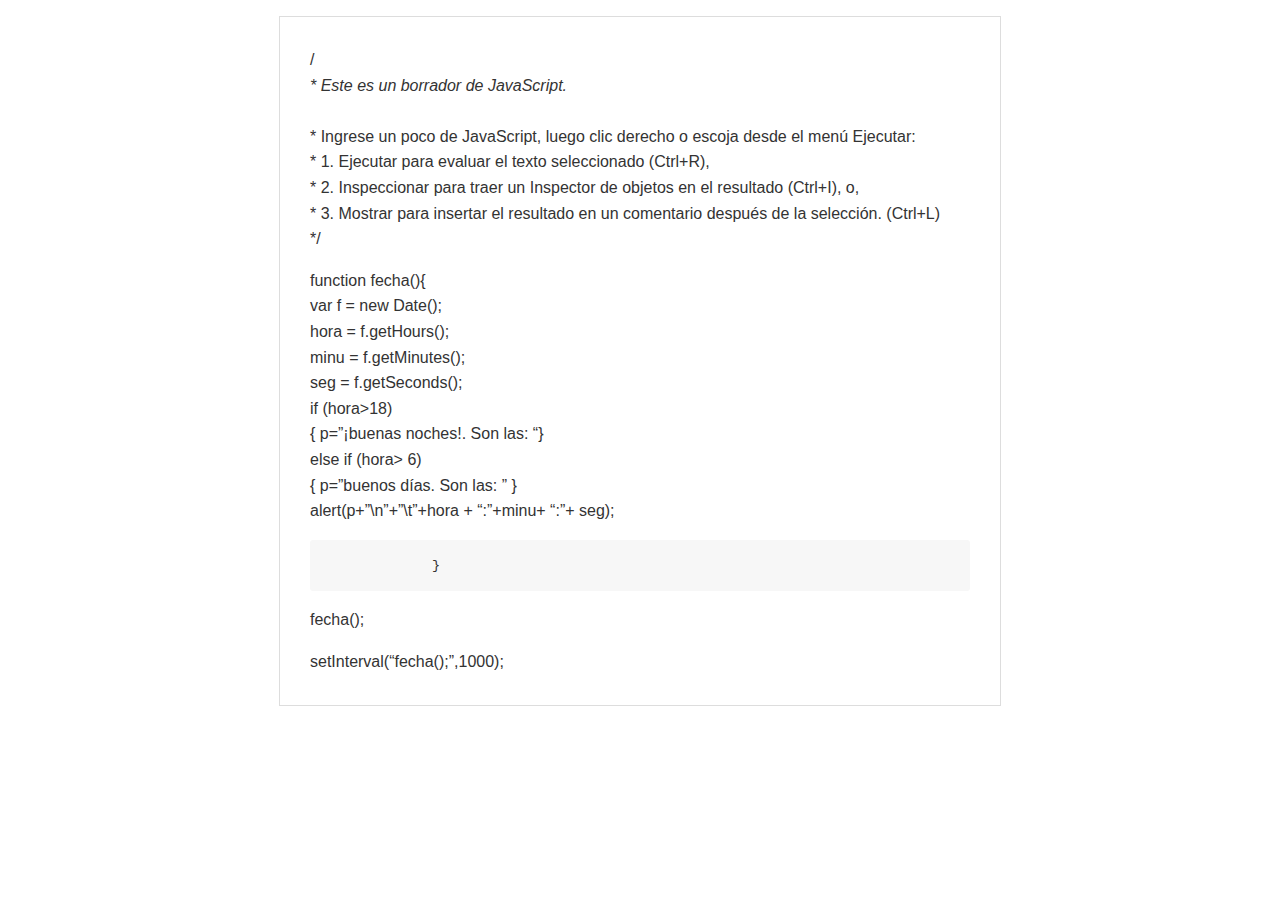
<file: OpcMod6-2/js/hora.html>
<!DOCTYPE html><html><head><meta charset="utf-8"><style>body {
  width: 45em;
  border: 1px solid #ddd;
  outline: 1300px solid #fff;
  margin: 16px auto;
}

body .markdown-body
{
  padding: 30px;
}

@font-face {
  font-family: fontawesome-mini;
  src: url([data-uri]) format('woff');
}

@font-face {
  font-family: octicons-anchor;
  src: url([data-uri]) format('woff');
}

.markdown-body {
  font-family: sans-serif;
  -ms-text-size-adjust: 100%;
  -webkit-text-size-adjust: 100%;
  color: #333333;
  overflow: hidden;
  font-family: "Helvetica Neue", Helvetica, "Segoe UI", Arial, freesans, sans-serif;
  font-size: 16px;
  line-height: 1.6;
  word-wrap: break-word;
}

.markdown-body a {
  background: transparent;
}

.markdown-body a:active,
.markdown-body a:hover {
  outline: 0;
}

.markdown-body b,
.markdown-body strong {
  font-weight: bold;
}

.markdown-body mark {
  background: #ff0;
  color: #000;
  font-style: italic;
  font-weight: bold;
}

.markdown-body sub,
.markdown-body sup {
  font-size: 75%;
  line-height: 0;
  position: relative;
  vertical-align: baseline;
}
.markdown-body sup {
  top: -0.5em;
}
.markdown-body sub {
  bottom: -0.25em;
}

.markdown-body h1 {
  font-size: 2em;
  margin: 0.67em 0;
}

.markdown-body img {
  border: 0;
}

.markdown-body hr {
  -moz-box-sizing: content-box;
  box-sizing: content-box;
  height: 0;
}

.markdown-body pre {
  overflow: auto;
}

.markdown-body code,
.markdown-body kbd,
.markdown-body pre,
.markdown-body samp {
  font-family: monospace, monospace;
  font-size: 1em;
}

.markdown-body input {
  color: inherit;
  font: inherit;
  margin: 0;
}

.markdown-body html input[disabled] {
  cursor: default;
}

.markdown-body input {
  line-height: normal;
}

.markdown-body input[type="checkbox"] {
  box-sizing: border-box;
  padding: 0;
}

.markdown-body table {
  border-collapse: collapse;
  border-spacing: 0;
}

.markdown-body td,
.markdown-body th {
  padding: 0;
}

.markdown-body .codehilitetable {
  border: 0;
  border-spacing: 0;
}

.markdown-body .codehilitetable tr {
  border: 0;
}

.markdown-body .codehilitetable pre,
.markdown-body .codehilitetable div.codehilite {
  margin: 0;
}

.markdown-body .linenos,
.markdown-body .code,
.markdown-body .codehilitetable td {
  border: 0;
  padding: 0;
}

.markdown-body td:not(.linenos) .linenodiv {
  padding: 0 !important;
}

.markdown-body .code {
  width: 100%;
}

.markdown-body .linenos div pre,
.markdown-body .linenodiv pre,
.markdown-body .linenodiv {
  border: 0;
  -webkit-border-radius: 0;
  -moz-border-radius: 0;
  border-radius: 0;
  -webkit-border-top-left-radius: 3px;
  -webkit-border-bottom-left-radius: 3px;
  -moz-border-radius-topleft: 3px;
  -moz-border-radius-bottomleft: 3px;
  border-top-left-radius: 3px;
  border-bottom-left-radius: 3px;
}

.markdown-body .code div pre,
.markdown-body .code div {
  border: 0;
  -webkit-border-radius: 0;
  -moz-border-radius: 0;
  border-radius: 0;
  -webkit-border-top-right-radius: 3px;
  -webkit-border-bottom-right-radius: 3px;
  -moz-border-radius-topright: 3px;
  -moz-border-radius-bottomright: 3px;
  border-top-right-radius: 3px;
  border-bottom-right-radius: 3px;
}

.markdown-body * {
  -moz-box-sizing: border-box;
  box-sizing: border-box;
}

.markdown-body input {
  font: 13px Helvetica, arial, freesans, clean, sans-serif, "Segoe UI Emoji", "Segoe UI Symbol";
  line-height: 1.4;
}

.markdown-body a {
  color: #4183c4;
  text-decoration: none;
}

.markdown-body a:hover,
.markdown-body a:focus,
.markdown-body a:active {
  text-decoration: underline;
}

.markdown-body hr {
  height: 0;
  margin: 15px 0;
  overflow: hidden;
  background: transparent;
  border: 0;
  border-bottom: 1px solid #ddd;
}

.markdown-body hr:before,
.markdown-body hr:after {
  display: table;
  content: " ";
}

.markdown-body hr:after {
  clear: both;
}

.markdown-body h1,
.markdown-body h2,
.markdown-body h3,
.markdown-body h4,
.markdown-body h5,
.markdown-body h6 {
  margin-top: 15px;
  margin-bottom: 15px;
  line-height: 1.1;
}

.markdown-body h1 {
  font-size: 30px;
}

.markdown-body h2 {
  font-size: 21px;
}

.markdown-body h3 {
  font-size: 16px;
}

.markdown-body h4 {
  font-size: 14px;
}

.markdown-body h5 {
  font-size: 12px;
}

.markdown-body h6 {
  font-size: 11px;
}

.markdown-body blockquote {
  margin: 0;
}

.markdown-body ul,
.markdown-body ol {
  padding: 0;
  margin-top: 0;
  margin-bottom: 0;
}

.markdown-body ol ol,
.markdown-body ul ol {
  list-style-type: lower-roman;
}

.markdown-body ul ul ol,
.markdown-body ul ol ol,
.markdown-body ol ul ol,
.markdown-body ol ol ol {
  list-style-type: lower-alpha;
}

.markdown-body dd {
  margin-left: 0;
}

.markdown-body code,
.markdown-body pre,
.markdown-body samp {
  font-family: Consolas, "Liberation Mono", Menlo, Courier, monospace;
  font-size: 12px;
}

.markdown-body pre {
  margin-top: 0;
  margin-bottom: 0;
}

.markdown-body kbd {
  background-color: #e7e7e7;
  background-image: -moz-linear-gradient(#fefefe, #e7e7e7);
  background-image: -webkit-linear-gradient(#fefefe, #e7e7e7);
  background-image: linear-gradient(#fefefe, #e7e7e7);
  background-repeat: repeat-x;
  border-radius: 2px;
  border: 1px solid #cfcfcf;
  color: #000;
  padding: 3px 5px;
  line-height: 10px;
  font: 11px Consolas, "Liberation Mono", Menlo, Courier, monospace;
  display: inline-block;
}

.markdown-body>*:first-child {
  margin-top: 0 !important;
}

.markdown-body>*:last-child {
  margin-bottom: 0 !important;
}

.markdown-body .headeranchor-link {
  position: absolute;
  top: 0;
  bottom: 0;
  left: 0;
  display: block;
  padding-right: 6px;
  padding-left: 30px;
  margin-left: -30px;
}

.markdown-body .headeranchor-link:focus {
  outline: none;
}

.markdown-body h1,
.markdown-body h2,
.markdown-body h3,
.markdown-body h4,
.markdown-body h5,
.markdown-body h6 {
  position: relative;
  margin-top: 1em;
  margin-bottom: 16px;
  font-weight: bold;
  line-height: 1.4;
}

.markdown-body h1 .headeranchor,
.markdown-body h2 .headeranchor,
.markdown-body h3 .headeranchor,
.markdown-body h4 .headeranchor,
.markdown-body h5 .headeranchor,
.markdown-body h6 .headeranchor {
  display: none;
  color: #000;
  vertical-align: middle;
}

.markdown-body h1:hover .headeranchor-link,
.markdown-body h2:hover .headeranchor-link,
.markdown-body h3:hover .headeranchor-link,
.markdown-body h4:hover .headeranchor-link,
.markdown-body h5:hover .headeranchor-link,
.markdown-body h6:hover .headeranchor-link {
  height: 1em;
  padding-left: 8px;
  margin-left: -30px;
  line-height: 1;
  text-decoration: none;
}

.markdown-body h1:hover .headeranchor-link .headeranchor,
.markdown-body h2:hover .headeranchor-link .headeranchor,
.markdown-body h3:hover .headeranchor-link .headeranchor,
.markdown-body h4:hover .headeranchor-link .headeranchor,
.markdown-body h5:hover .headeranchor-link .headeranchor,
.markdown-body h6:hover .headeranchor-link .headeranchor {
  display: inline-block;
}

.markdown-body h1 {
  padding-bottom: 0.3em;
  font-size: 2.25em;
  line-height: 1.2;
  border-bottom: 1px solid #eee;
}

.markdown-body h2 {
  padding-bottom: 0.3em;
  font-size: 1.75em;
  line-height: 1.225;
  border-bottom: 1px solid #eee;
}

.markdown-body h3 {
  font-size: 1.5em;
  line-height: 1.43;
}

.markdown-body h4 {
  font-size: 1.25em;
}

.markdown-body h5 {
  font-size: 1em;
}

.markdown-body h6 {
  font-size: 1em;
  color: #777;
}

.markdown-body p,
.markdown-body blockquote,
.markdown-body ul,
.markdown-body ol,
.markdown-body dl,
.markdown-body table,
.markdown-body pre,
.markdown-body .admonition {
  margin-top: 0;
  margin-bottom: 16px;
}

.markdown-body hr {
  height: 4px;
  padding: 0;
  margin: 16px 0;
  background-color: #e7e7e7;
  border: 0 none;
}

.markdown-body ul,
.markdown-body ol {
  padding-left: 2em;
}

.markdown-body ul ul,
.markdown-body ul ol,
.markdown-body ol ol,
.markdown-body ol ul {
  margin-top: 0;
  margin-bottom: 0;
}

.markdown-body li>p {
  margin-top: 16px;
}

.markdown-body dl {
  padding: 0;
}

.markdown-body dl dt {
  padding: 0;
  margin-top: 16px;
  font-size: 1em;
  font-style: italic;
  font-weight: bold;
}

.markdown-body dl dd {
  padding: 0 16px;
  margin-bottom: 16px;
}

.markdown-body blockquote {
  padding: 0 15px;
  color: #777;
  border-left: 4px solid #ddd;
}

.markdown-body blockquote>:first-child {
  margin-top: 0;
}

.markdown-body blockquote>:last-child {
  margin-bottom: 0;
}

.markdown-body table {
  display: block;
  width: 100%;
  overflow: auto;
  word-break: normal;
  word-break: keep-all;
}

.markdown-body table th {
  font-weight: bold;
}

.markdown-body table th,
.markdown-body table td {
  padding: 6px 13px;
  border: 1px solid #ddd;
}

.markdown-body table tr {
  background-color: #fff;
  border-top: 1px solid #ccc;
}

.markdown-body table tr:nth-child(2n) {
  background-color: #f8f8f8;
}

.markdown-body img {
  max-width: 100%;
  -moz-box-sizing: border-box;
  box-sizing: border-box;
}

.markdown-body code,
.markdown-body samp {
  padding: 0;
  padding-top: 0.2em;
  padding-bottom: 0.2em;
  margin: 0;
  font-size: 85%;
  background-color: rgba(0,0,0,0.04);
  border-radius: 3px;
}

.markdown-body code:before,
.markdown-body code:after {
  letter-spacing: -0.2em;
  content: "\00a0";
}

.markdown-body pre>code {
  padding: 0;
  margin: 0;
  font-size: 100%;
  word-break: normal;
  white-space: pre;
  background: transparent;
  border: 0;
}

.markdown-body .codehilite {
  margin-bottom: 16px;
}

.markdown-body .codehilite pre,
.markdown-body pre {
  padding: 16px;
  overflow: auto;
  font-size: 85%;
  line-height: 1.45;
  background-color: #f7f7f7;
  border-radius: 3px;
}

.markdown-body .codehilite pre {
  margin-bottom: 0;
  word-break: normal;
}

.markdown-body pre {
  word-wrap: normal;
}

.markdown-body pre code {
  display: inline;
  max-width: initial;
  padding: 0;
  margin: 0;
  overflow: initial;
  line-height: inherit;
  word-wrap: normal;
  background-color: transparent;
  border: 0;
}

.markdown-body pre code:before,
.markdown-body pre code:after {
  content: normal;
}

/* Admonition */
.markdown-body .admonition {
  -webkit-border-radius: 3px;
  -moz-border-radius: 3px;
  position: relative;
  border-radius: 3px;
  border: 1px solid #e0e0e0;
  border-left: 6px solid #333;
  padding: 10px 10px 10px 30px;
}

.markdown-body .admonition table {
  color: #333;
}

.markdown-body .admonition p {
  padding: 0;
}

.markdown-body .admonition-title {
  font-weight: bold;
  margin: 0;
}

.markdown-body .admonition>.admonition-title {
  color: #333;
}

.markdown-body .attention>.admonition-title {
  color: #a6d796;
}

.markdown-body .caution>.admonition-title {
  color: #d7a796;
}

.markdown-body .hint>.admonition-title {
  color: #96c6d7;
}

.markdown-body .danger>.admonition-title {
  color: #c25f77;
}

.markdown-body .question>.admonition-title {
  color: #96a6d7;
}

.markdown-body .note>.admonition-title {
  color: #d7c896;
}

.markdown-body .admonition:before,
.markdown-body .attention:before,
.markdown-body .caution:before,
.markdown-body .hint:before,
.markdown-body .danger:before,
.markdown-body .question:before,
.markdown-body .note:before {
  font: normal normal 16px fontawesome-mini;
  -moz-osx-font-smoothing: grayscale;
  -webkit-user-select: none;
  -moz-user-select: none;
  -ms-user-select: none;
  user-select: none;
  line-height: 1.5;
  color: #333;
  position: absolute;
  left: 0;
  top: 0;
  padding-top: 10px;
  padding-left: 10px;
}

.markdown-body .admonition:before {
  content: "\f056\00a0";
  color: 333;
}

.markdown-body .attention:before {
  content: "\f058\00a0";
  color: #a6d796;
}

.markdown-body .caution:before {
  content: "\f06a\00a0";
  color: #d7a796;
}

.markdown-body .hint:before {
  content: "\f05a\00a0";
  color: #96c6d7;
}

.markdown-body .danger:before {
  content: "\f057\00a0";
  color: #c25f77;
}

.markdown-body .question:before {
  content: "\f059\00a0";
  color: #96a6d7;
}

.markdown-body .note:before {
  content: "\f040\00a0";
  color: #d7c896;
}

.markdown-body .admonition::after {
  content: normal;
}

.markdown-body .attention {
  border-left: 6px solid #a6d796;
}

.markdown-body .caution {
  border-left: 6px solid #d7a796;
}

.markdown-body .hint {
  border-left: 6px solid #96c6d7;
}

.markdown-body .danger {
  border-left: 6px solid #c25f77;
}

.markdown-body .question {
  border-left: 6px solid #96a6d7;
}

.markdown-body .note {
  border-left: 6px solid #d7c896;
}

.markdown-body .admonition>*:first-child {
  margin-top: 0 !important;
}

.markdown-body .admonition>*:last-child {
  margin-bottom: 0 !important;
}

/* progress bar*/
.markdown-body .progress {
  display: block;
  width: 300px;
  margin: 10px 0;
  height: 24px;
  -webkit-border-radius: 3px;
  -moz-border-radius: 3px;
  border-radius: 3px;
  background-color: #ededed;
  position: relative;
  box-shadow: inset -1px 1px 3px rgba(0, 0, 0, .1);
}

.markdown-body .progress-label {
  position: absolute;
  text-align: center;
  font-weight: bold;
  width: 100%; margin: 0;
  line-height: 24px;
  color: #333;
  text-shadow: 1px 1px 0 #fefefe, -1px -1px 0 #fefefe, -1px 1px 0 #fefefe, 1px -1px 0 #fefefe, 0 1px 0 #fefefe, 0 -1px 0 #fefefe, 1px 0 0 #fefefe, -1px 0 0 #fefefe, 1px 1px 2px #000;
  -webkit-font-smoothing: antialiased !important;
  white-space: nowrap;
  overflow: hidden;
}

.markdown-body .progress-bar {
  height: 24px;
  float: left;
  -webkit-border-radius: 3px;
  -moz-border-radius: 3px;
  border-radius: 3px;
  background-color: #96c6d7;
  box-shadow: inset 0 1px 0 rgba(255, 255, 255, .5), inset 0 -1px 0 rgba(0, 0, 0, .1);
  background-size: 30px 30px;
  background-image: -webkit-linear-gradient(
    135deg, rgba(255, 255, 255, .4) 27%,
    transparent 27%,
    transparent 52%, rgba(255, 255, 255, .4) 52%,
    rgba(255, 255, 255, .4) 77%,
    transparent 77%, transparent
  );
  background-image: -moz-linear-gradient(
    135deg,
    rgba(255, 255, 255, .4) 27%, transparent 27%,
    transparent 52%, rgba(255, 255, 255, .4) 52%,
    rgba(255, 255, 255, .4) 77%, transparent 77%,
    transparent
  );
  background-image: -ms-linear-gradient(
    135deg,
    rgba(255, 255, 255, .4) 27%, transparent 27%,
    transparent 52%, rgba(255, 255, 255, .4) 52%,
    rgba(255, 255, 255, .4) 77%, transparent 77%,
    transparent
  );
  background-image: -o-linear-gradient(
    135deg,
    rgba(255, 255, 255, .4) 27%, transparent 27%,
    transparent 52%, rgba(255, 255, 255, .4) 52%,
    rgba(255, 255, 255, .4) 77%, transparent 77%,
    transparent
  );
  background-image: linear-gradient(
    135deg,
    rgba(255, 255, 255, .4) 27%, transparent 27%,
    transparent 52%, rgba(255, 255, 255, .4) 52%,
    rgba(255, 255, 255, .4) 77%, transparent 77%,
    transparent
  );
}

.markdown-body .progress-100plus .progress-bar {
  background-color: #a6d796;
}

.markdown-body .progress-80plus .progress-bar {
  background-color: #c6d796;
}

.markdown-body .progress-60plus .progress-bar {
  background-color: #d7c896;
}

.markdown-body .progress-40plus .progress-bar {
  background-color: #d7a796;
}

.markdown-body .progress-20plus .progress-bar {
  background-color: #d796a6;
}

.markdown-body .progress-0plus .progress-bar {
  background-color: #c25f77;
}

.markdown-body .candystripe-animate .progress-bar{
  -webkit-animation: animate-stripes 3s linear infinite;
  -moz-animation: animate-stripes 3s linear infinite;
  animation: animate-stripes 3s linear infinite;
}

@-webkit-keyframes animate-stripes {
  0% {
    background-position: 0 0;
  }

  100% {
    background-position: 60px 0;
  }
}

@-moz-keyframes animate-stripes {
  0% {
    background-position: 0 0;
  }

  100% {
    background-position: 60px 0;
  }
}

@keyframes animate-stripes {
  0% {
    background-position: 0 0;
  }

  100% {
    background-position: 60px 0;
  }
}

.markdown-body .gloss .progress-bar {
  box-shadow:
    inset 0 4px 12px rgba(255, 255, 255, .7),
    inset 0 -12px 0 rgba(0, 0, 0, .05);
}

/* Multimarkdown Critic Blocks */
.markdown-body .critic_mark {
  background: #ff0;
}

.markdown-body .critic_delete {
  color: #c82829;
  text-decoration: line-through;
}

.markdown-body .critic_insert {
  color: #718c00 ;
  text-decoration: underline;
}

.markdown-body .critic_comment {
  color: #8e908c;
  font-style: italic;
}

.markdown-body .headeranchor {
  font: normal normal 16px octicons-anchor;
  line-height: 1;
  display: inline-block;
  text-decoration: none;
  -webkit-font-smoothing: antialiased;
  -moz-osx-font-smoothing: grayscale;
  -webkit-user-select: none;
  -moz-user-select: none;
  -ms-user-select: none;
  user-select: none;
}

.headeranchor:before {
  content: '\f05c';
}

.markdown-body .task-list-item {
  list-style-type: none;
}

.markdown-body .task-list-item+.task-list-item {
  margin-top: 3px;
}

.markdown-body .task-list-item input {
  margin: 0 4px 0.25em -20px;
  vertical-align: middle;
}

/* Media */
@media only screen and (min-width: 480px) {
  .markdown-body {
    font-size:14px;
  }
}

@media only screen and (min-width: 768px) {
  .markdown-body {
    font-size:16px;
  }
}

@media print {
  .markdown-body * {
    background: transparent !important;
    color: black !important;
    filter:none !important;
    -ms-filter: none !important;
  }

  .markdown-body {
    font-size:12pt;
    max-width:100%;
    outline:none;
    border: 0;
  }

  .markdown-body a,
  .markdown-body a:visited {
    text-decoration: underline;
  }

  .markdown-body .headeranchor-link {
    display: none;
  }

  .markdown-body a[href]:after {
    content: " (" attr(href) ")";
  }

  .markdown-body abbr[title]:after {
    content: " (" attr(title) ")";
  }

  .markdown-body .ir a:after,
  .markdown-body a[href^="javascript:"]:after,
  .markdown-body a[href^="#"]:after {
    content: "";
  }

  .markdown-body pre {
    white-space: pre;
    white-space: pre-wrap;
    word-wrap: break-word;
  }

  .markdown-body pre,
  .markdown-body blockquote {
    border: 1px solid #999;
    padding-right: 1em;
    page-break-inside: avoid;
  }

  .markdown-body .progress,
  .markdown-body .progress-bar {
    -moz-box-shadow: none;
    -webkit-box-shadow: none;
    box-shadow: none;
  }

  .markdown-body .progress {
    border: 1px solid #ddd;
  }

  .markdown-body .progress-bar {
    height: 22px;
    border-right: 1px solid #ddd;
  }

  .markdown-body tr,
  .markdown-body img {
    page-break-inside: avoid;
  }

  .markdown-body img {
    max-width: 100% !important;
  }

  .markdown-body p,
  .markdown-body h2,
  .markdown-body h3 {
    orphans: 3;
    widows: 3;
  }

  .markdown-body h2,
  .markdown-body h3 {
    page-break-after: avoid;
  }
}
</style><title>hora</title></head><body><article class="markdown-body"><p>/<em><br />
 * Este es un borrador de JavaScript.<br />
</em><br />
 * Ingrese un poco de JavaScript, luego clic derecho o escoja desde el menú Ejecutar:<br />
 * 1. Ejecutar para evaluar el texto seleccionado (Ctrl+R),<br />
 * 2. Inspeccionar para traer un Inspector de objetos en el resultado (Ctrl+I), o,<br />
 * 3. Mostrar para insertar el resultado en un comentario después de la selección. (Ctrl+L)<br />
 */</p>
<p>function fecha(){<br />
  var f = new Date();<br />
  hora = f.getHours();<br />
  minu = f.getMinutes();<br />
  seg = f.getSeconds();<br />
  if (hora&gt;18)<br />
  { p=&rdquo;¡buenas noches!. Son las: &ldquo;}<br />
   else if (hora&gt; 6)<br />
   { p=&rdquo;buenos días. Son las: &rdquo;   }<br />
   alert(p+&rdquo;\n&rdquo;+&rdquo;\t&rdquo;+hora + &ldquo;:&rdquo;+minu+ &ldquo;:&rdquo;+ seg);</p>
<pre><code>             }
</code></pre>
<p>fecha();</p>
<p>setInterval(&ldquo;fecha();&rdquo;,1000);</p></article></body></html>
</file>
